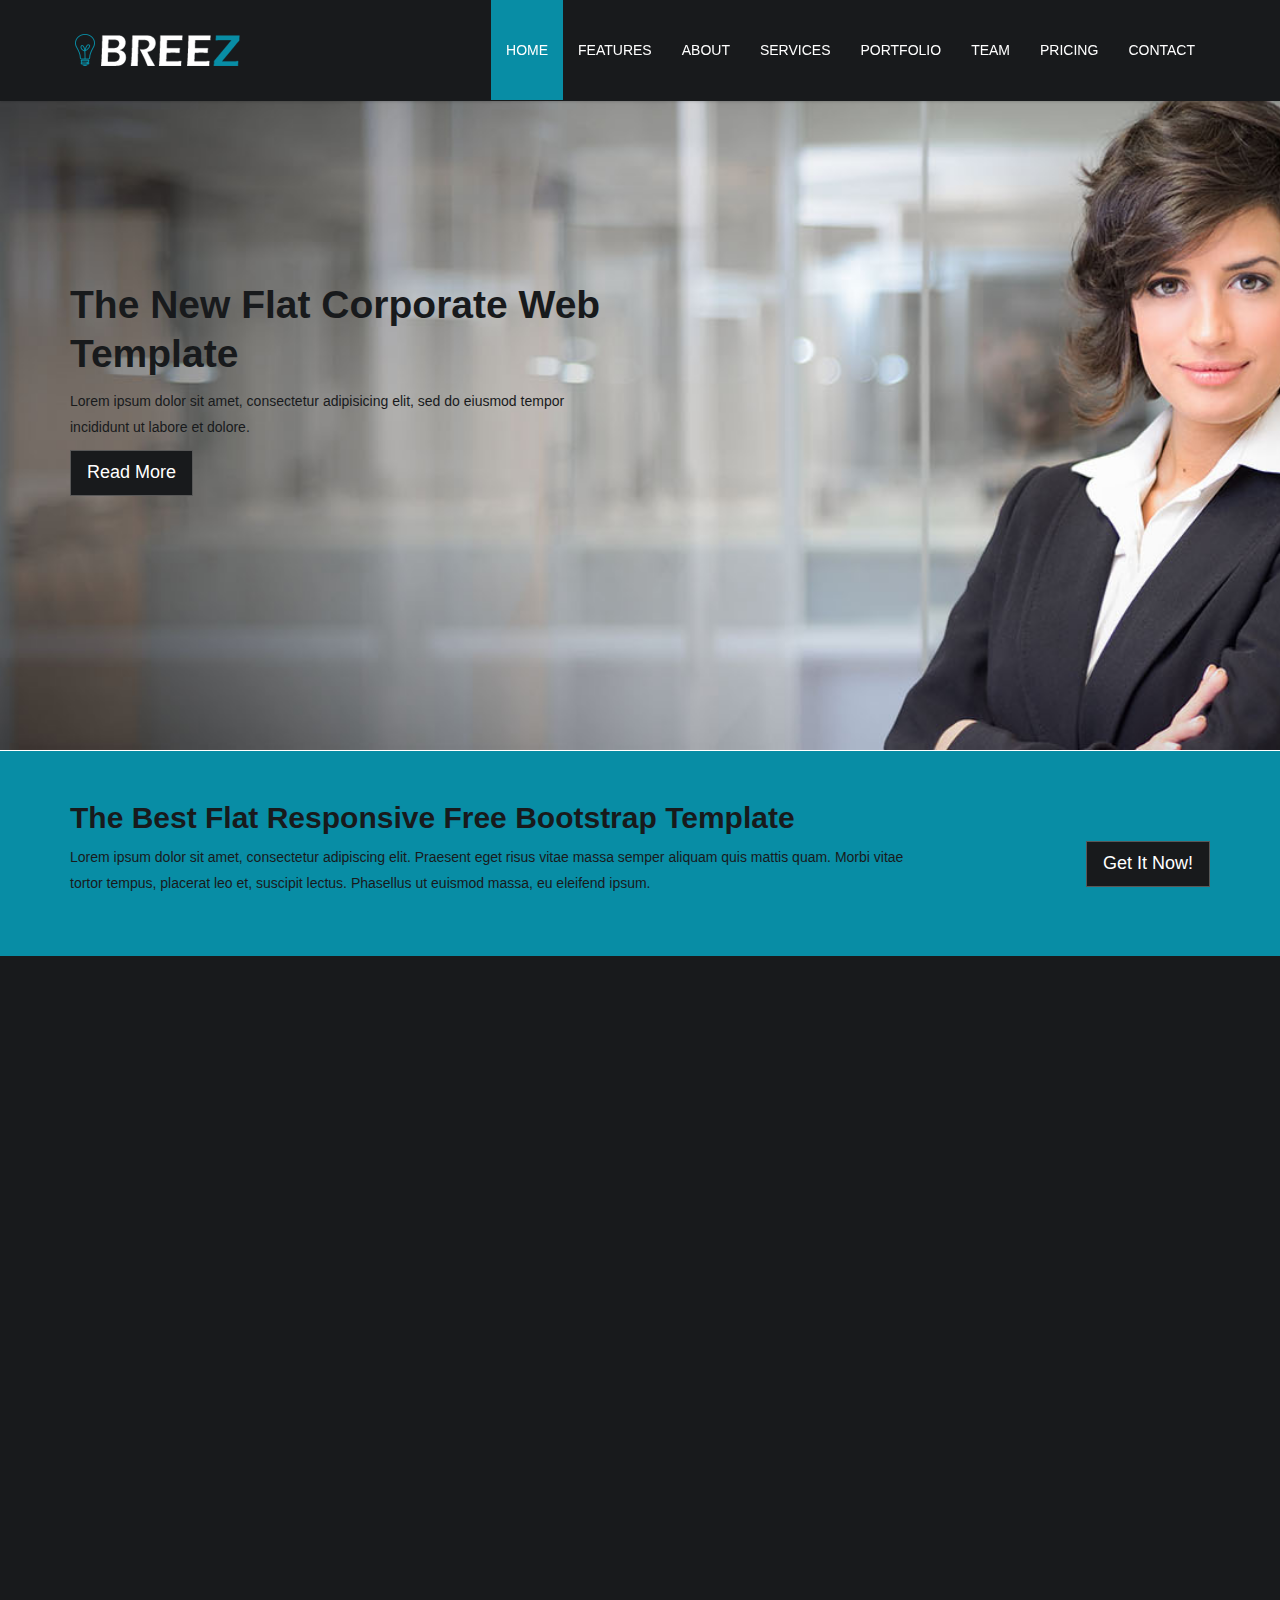
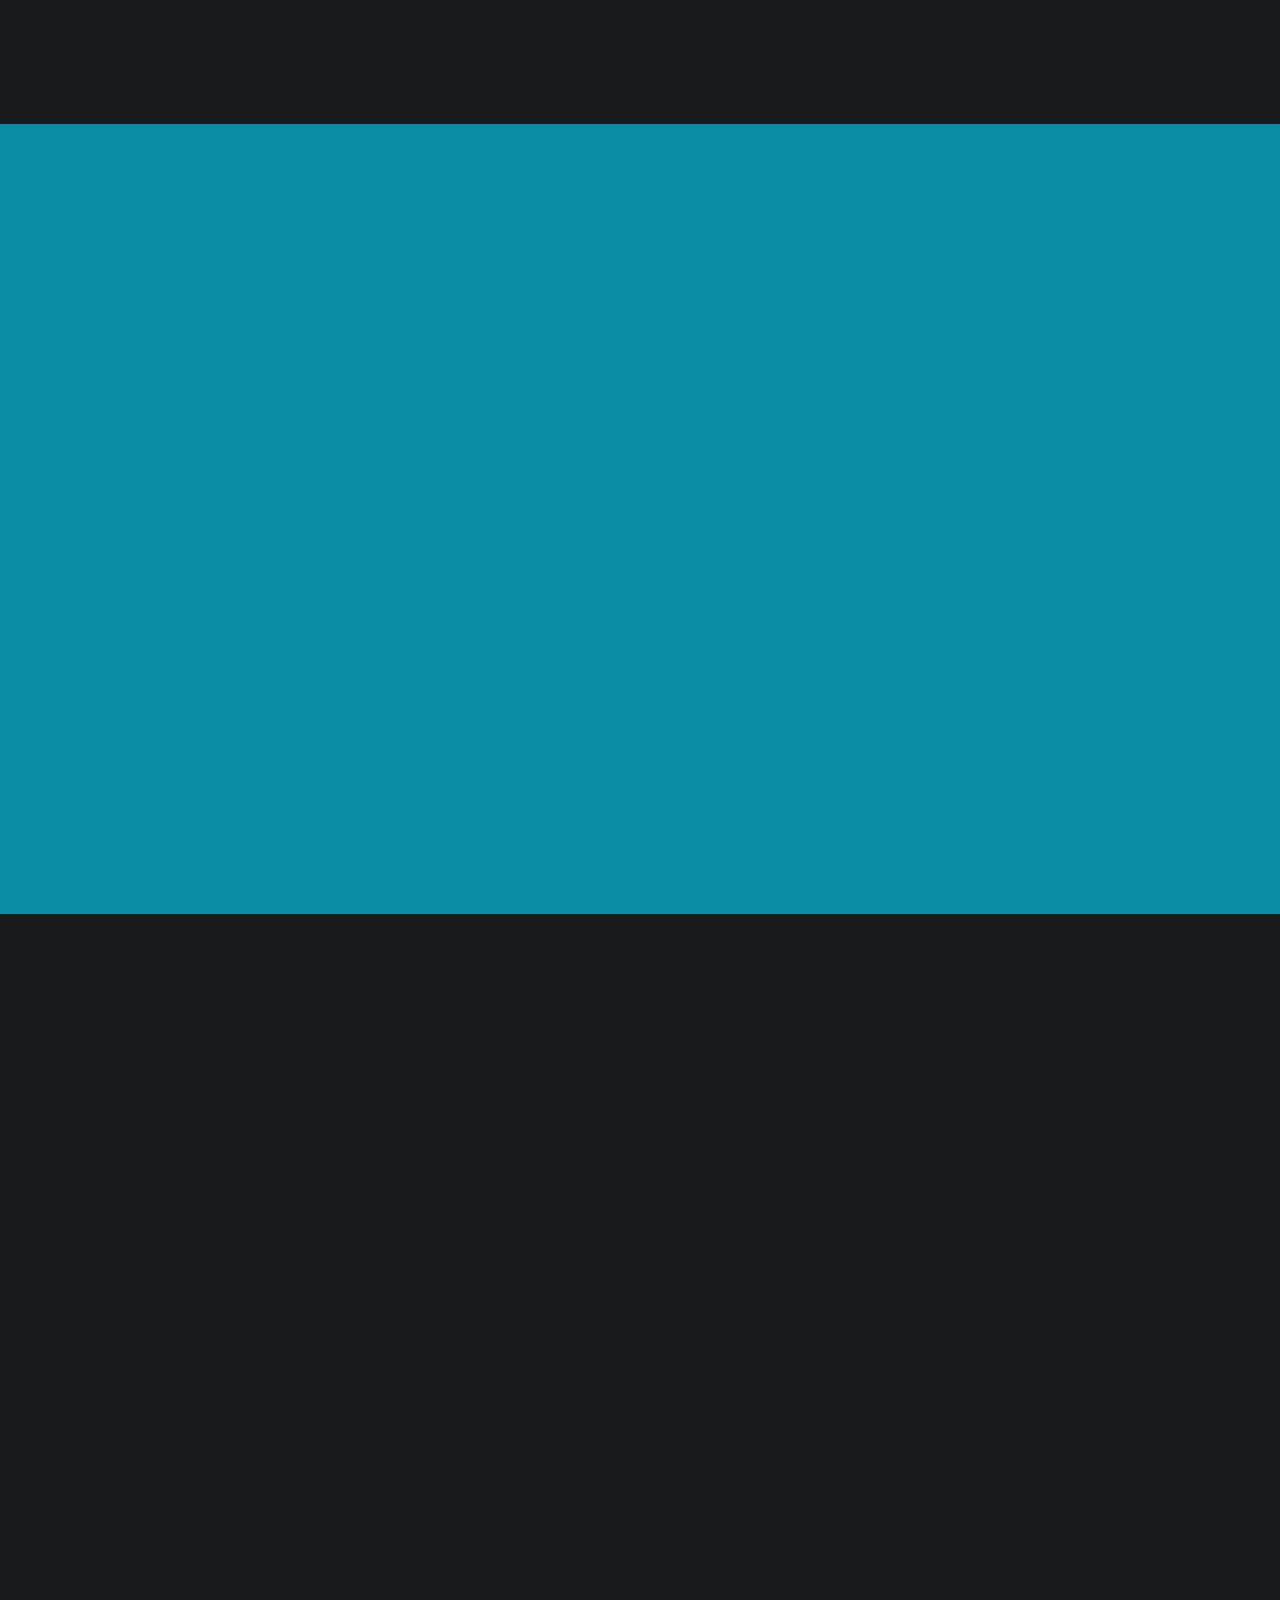
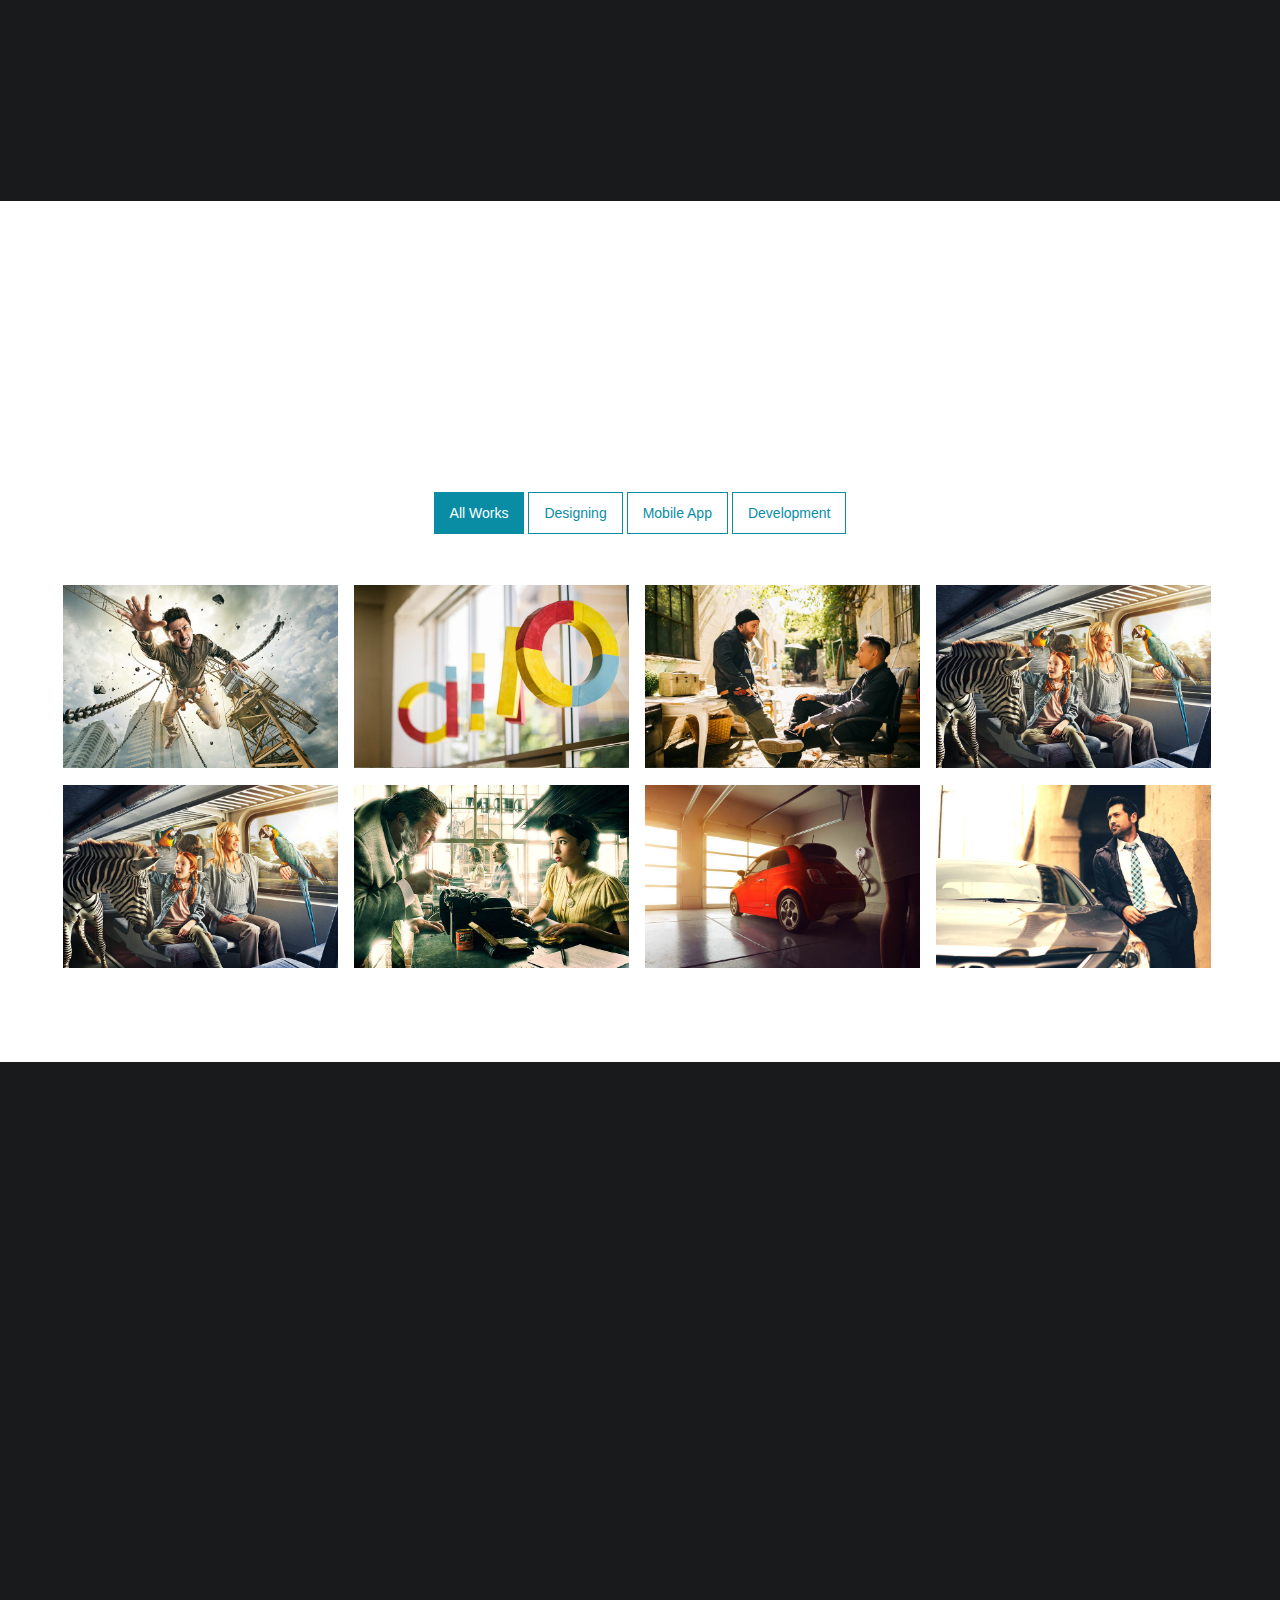
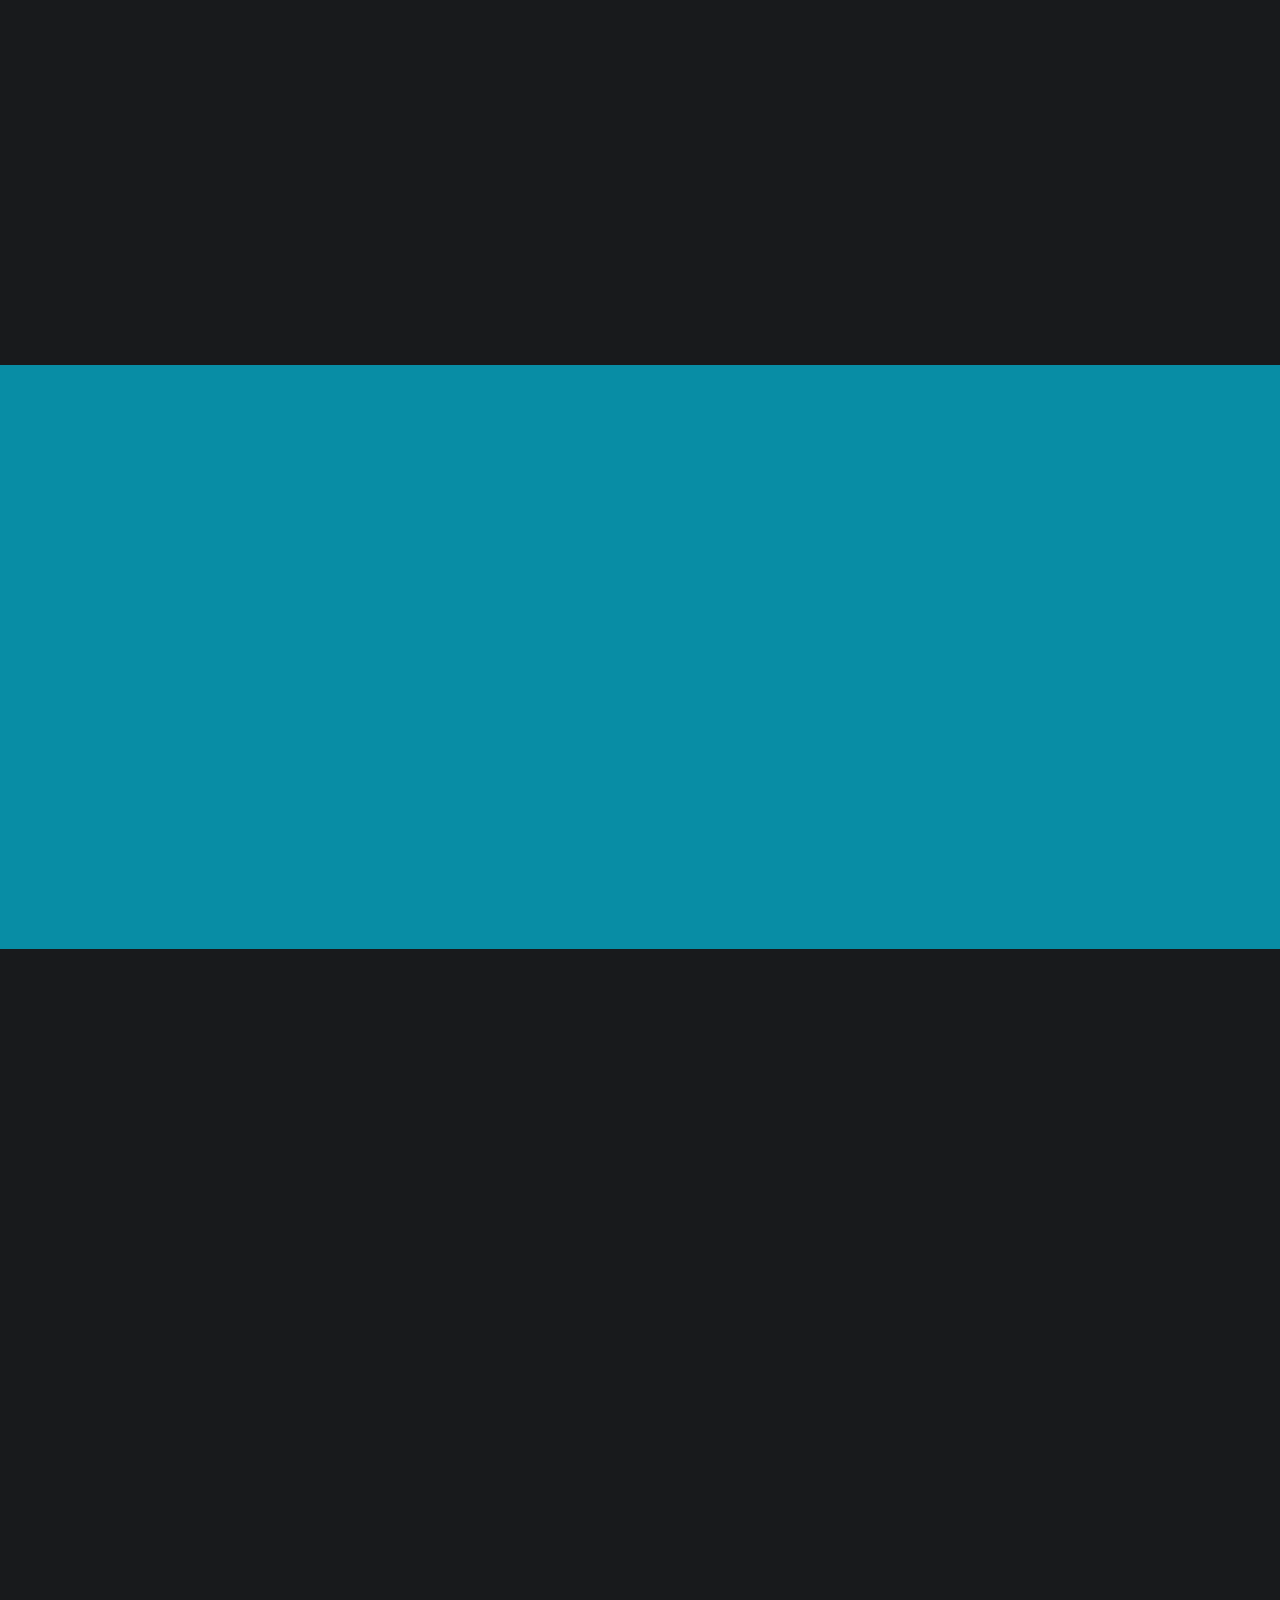
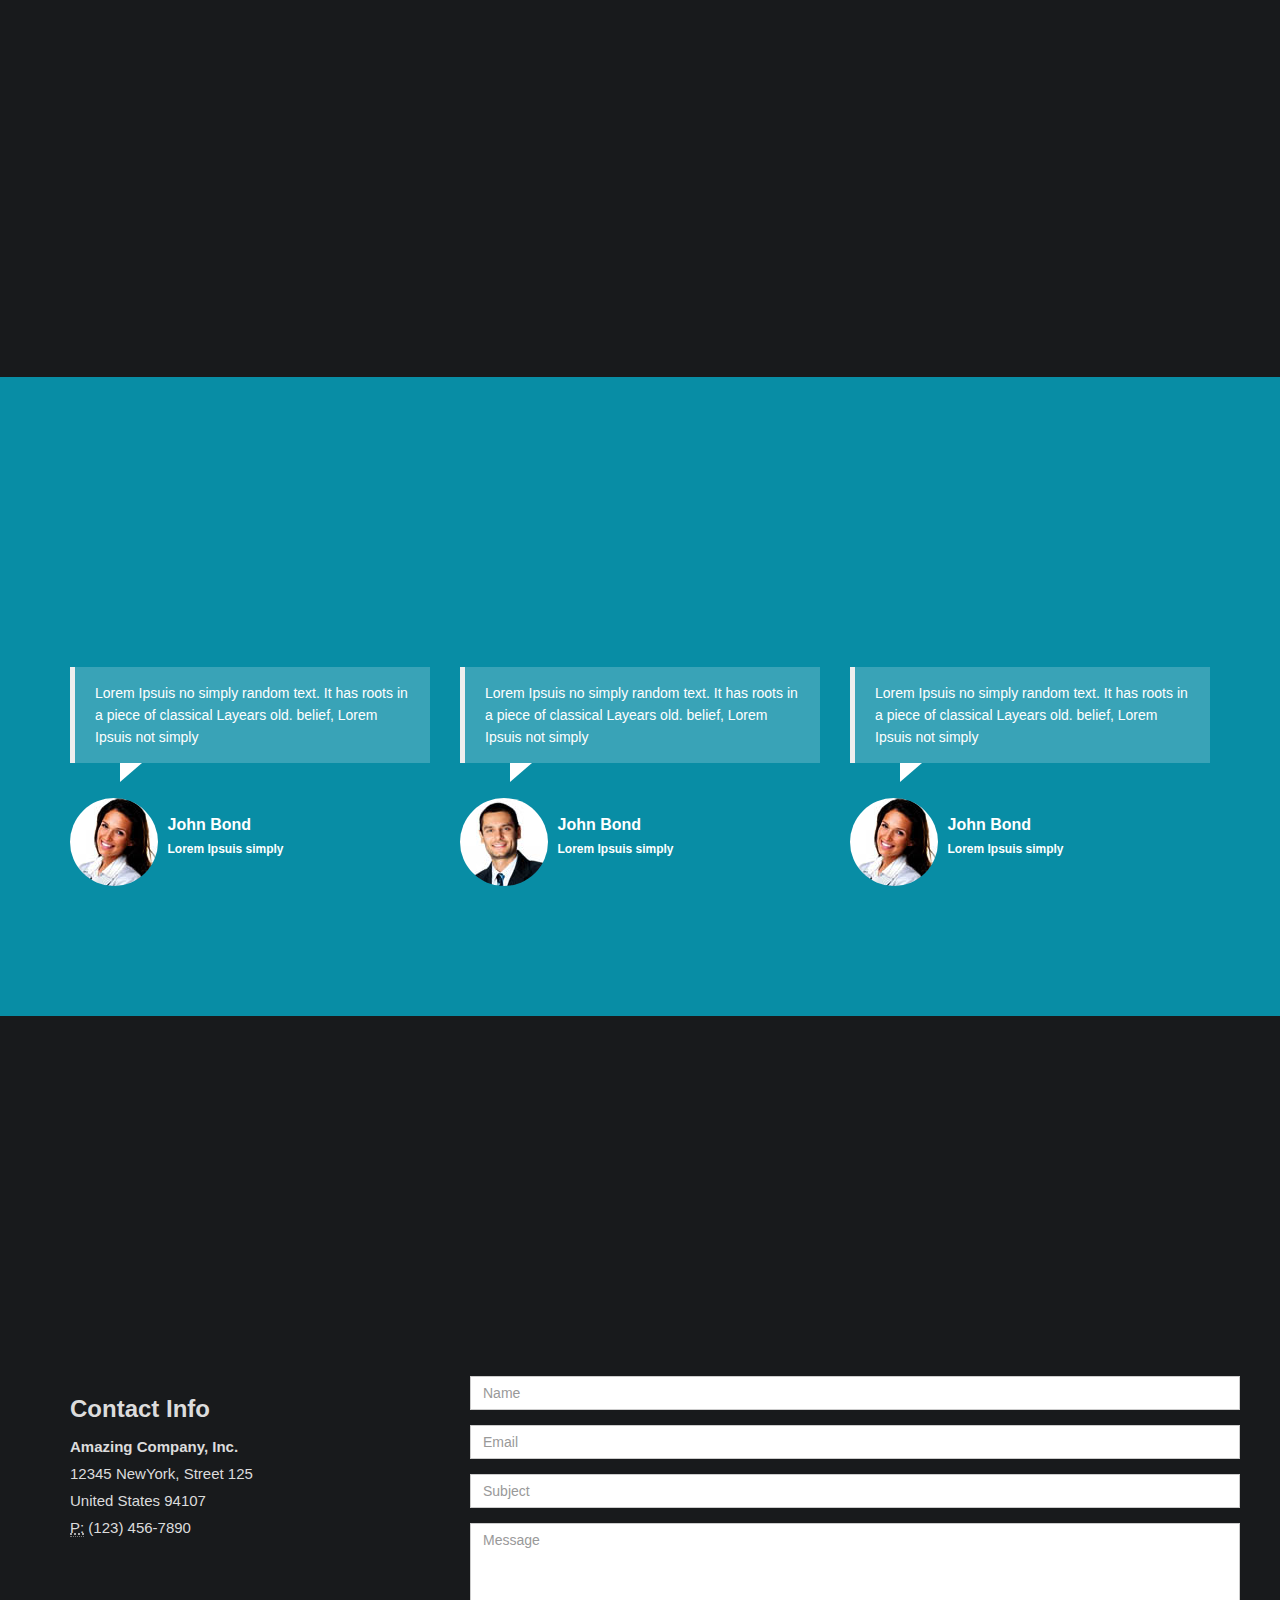
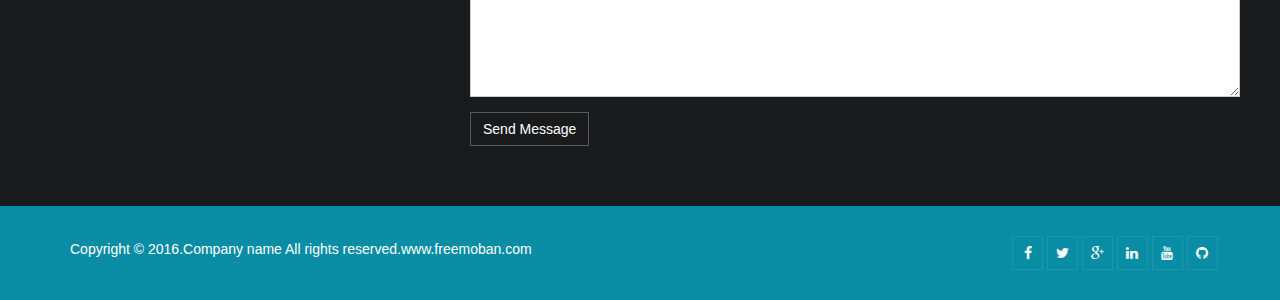
<file: html/201708012215/index.html>
<!DOCTYPE html>
<html lang="en">
<head>
    <meta charset="utf-8">
    <meta name="viewport" content="width=device-width, initial-scale=1.0">
    <meta name="description" content="">
    <meta name="author" content="webthemez">
    <title>Home</title>
	<!-- core CSS -->
    <link href="css/bootstrap.min.css" rel="stylesheet">
    <link href="css/font-awesome.min.css" rel="stylesheet">
    <link href="css/animate.min.css" rel="stylesheet"> 
    <link href="css/prettyPhoto.css" rel="stylesheet">
    <link href="css/styles.css" rel="stylesheet"> 
    <!--[if lt IE 9]>
    <script src="js/html5shiv.js"></script>
    <script src="js/respond.min.js"></script>
    <![endif]-->       
    <link rel="shortcut icon" href="images/ico/favicon.ico"> 
</head> 

<body id="home">

    <header id="header">
        <nav id="main-nav" class="navbar navbar-default navbar-fixed-top" role="banner">
            <div class="container">
                <div class="navbar-header">
                    <button type="button" class="navbar-toggle" data-toggle="collapse" data-target=".navbar-collapse">
                        <span class="sr-only">Toggle navigation</span>
                        <span class="icon-bar"></span>
                        <span class="icon-bar"></span>
                        <span class="icon-bar"></span>
                    </button>
                    <a class="navbar-brand" href="index.html"><img src="images/logo.png" alt="logo"></a>
                </div>
				
                <div class="collapse navbar-collapse navbar-right">
                    <ul class="nav navbar-nav">
                        <li class="scroll active"><a href="#home">Home</a></li>
                        <li class="scroll"><a href="#features">Features</a></li>
                        <li class="scroll"><a href="#about">About</a></li>
                        <li class="scroll"><a href="#services">Services</a></li>
                        <li class="scroll"><a href="#portfolio">Portfolio</a></li>
                        <li class="scroll"><a href="#our-team">Team</a></li>
                        <li class="scroll"><a href="#pricing">Pricing</a></li>
                        <li class="scroll"><a href="#contact-us">Contact</a></li>                        
                    </ul>
                </div>
            </div><!--/.container-->
        </nav><!--/nav-->
    </header><!--/header-->

    <section id="hero-banner">
             <div class="banner-inner">
                    <div class="container">
                        <div class="row">
                            <div class="col-sm-6">
                                 
                                    <h2>The New Flat Corporate Web Template</h2>
                                    <p>Lorem ipsum dolor sit amet, consectetur adipisicing elit, sed do eiusmod tempor incididunt ut labore et  dolore.</p>
                                    <a class="btn btn-primary btn-lg" href="#">Read More</a>
                                
                            </div>
                        </div>
                    </div>
                </div>
    </section><!--/#main-slider-->

    <section id="hero-text" class="wow fadeIn">
        <div class="container">
            <div class="row">
                <div class="col-sm-9">
                    <h2>The Best Flat Responsive Free Bootstrap Template</h2>
                    <p>Lorem ipsum dolor sit amet, consectetur adipiscing elit. Praesent eget risus vitae massa semper aliquam quis mattis quam. Morbi vitae tortor tempus, placerat leo et, suscipit lectus. Phasellus ut euismod massa, eu eleifend ipsum. 
                    </p>
                </div>
                <div class="col-sm-3 text-right">
                    <a class="btn btn-primary btn-lg" href="#">Get It Now!</a>
                </div>
            </div>
        </div>
    </section><!--/#hero-text-->

    <section id="features">
        <div class="container">
            <div class="section-header">
                <h2 class="section-title text-center wow fadeInDown">Awesome Features</h2> 
				<p class="text-center wow fadeInDown">Lorem ipsum dolor sit amet, consectetur adipiscing elit. Praesent eget risus vitae massa <br> semper aliquam quis mattis quam.</p>
            </div>
            <div class="row">               
                <div class="col-md-6">
                    <div class="media service-box wow fadeInRight">
                        <div class="pull-left">
                            <i class="fa fa-rss"></i>
                        </div>
                        <div class="media-body">
                            <h4 class="media-heading">User Research</h4>
                            <p>Fusce non fermentum mi. Praesent vel lobortis elit. Nulla sodales, risus quis sollicitudin iaculis, felis dolor aliquet purus, eget elementum velit nunc eu dolor. </p>
                        </div>
                    </div>

                    <div class="media service-box wow fadeInRight">
                        <div class="pull-left">
                            <i class="fa fa-cogs"></i>
                        </div>
                        <div class="media-body">
                            <h4 class="media-heading">Visual Designing</h4>
                            <p>Fusce non fermentum mi. Praesent vel lobortis elit. Nulla sodales, risus quis sollicitudin iaculis, felis dolor aliquet purus, eget elementum velit nunc eu dolor.</p>
                        </div>
                    </div>
</div>
<div class="col-md-6">
                    <div class="media service-box wow fadeInRight">
                        <div class="pull-left">
                            <i class="fa fa-line-chart"></i>
                        </div>
                        <div class="media-body">
                            <h4 class="media-heading">UI Development</h4>
                            <p>Fusce non fermentum mi. Praesent vel lobortis elit. Nulla sodales, risus quis sollicitudin iaculis, felis dolor aliquet purus, eget elementum velit nunc eu dolor. </p>
                        </div>
                    </div>

                    <div class="media service-box wow fadeInRight">
                        <div class="pull-left">
                            <i class="fa fa-cloud-upload"></i>
                        </div>
                        <div class="media-body">
                            <h4 class="media-heading">Quality Test</h4>
                            <p>Fusce non fermentum mi. Praesent vel lobortis elit. Nulla sodales, risus quis sollicitudin iaculis, felis dolor aliquet purus, eget elementum velit nunc eu dolor. </p>
                        </div>
                    </div>
                </div>
            </div>
        </div>
    </section>

 <section id="about">
        <div class="container">

            <div class="section-header">
                <h2 class="section-title text-center wow fadeInDown">About Us</h2>
                <p class="text-center wow fadeInDown">Lorem ipsum dolor sit amet, consectetur adipiscing elit. Praesent eget risus vitae massa <br> semper aliquam quis mattis quam.</p>
            </div>

            <div class="row">
                <div class="col-sm-6 wow fadeInLeft">
                  <img class="img-responsive" src="images/about.png" alt="">
                </div>

                <div class="col-sm-6 wow fadeInRight">
                    <h3 class="column-title">Our Company</h3>
                    <p>Lorem ipsum dolor sit amet, consectetur adipiscing elit. Praesent eget risus vitae massa semper aliquam quis mattis quam. Morbi vitae tortor tempus, placerat leo et, suscipit lectus. Phasellus ut euismod massa, eu eleifend ipsum.</p>

                    <p>Nulla eu neque commodo, dapibus dolor eget, dictum arcu. In nec purus eu tellus consequat ultricies. Donec feugiat tempor turpis, rutrum sagittis mi venenatis at. Sed molestie lorem a blandit congue. Ut pellentesque odio quis leo volutpat, vitae vulputate felis condimentum. </p>

					<p>Praesent vulputate fermentum lorem, id rhoncus sem vehicula eu. Quisque ullamcorper, orci adipiscing auctor viverra, velit arcu malesuada metus, in volutpat tellus sem at justo.</p>


                    <a class="btn btn-primary" href="#">Learn More</a>

                </div>
            </div>
        </div>
    </section><!--/#about-->

    <section id="services" >
        <div class="container">

            <div class="section-header">
                <h2 class="section-title text-center wow fadeInDown">Our Services</h2>
                <p class="text-center wow fadeInDown">Lorem ipsum dolor sit amet, consectetur adipiscing elit. Praesent eget risus vitae massa <br> semper aliquam quis mattis quam.</p>
            </div>

            <div class="row">
                <div class="features">
                    <div class="col-md-4 col-sm-6 wow fadeInUp" data-wow-duration="300ms" data-wow-delay="0ms">
                        <div class="media service-box">
                            <div class="pull-left">
                                <i class="fa fa-futbol-o"></i>
                            </div>
                            <div class="media-body">
                                <h4 class="media-heading">Mobile App</h4>
                                <p>Backed by some of the biggest names in the industry, Firefox OS is an open platform that fosters greater</p>
                            </div>
                        </div>
                    </div><!--/.col-md-4-->

                    <div class="col-md-4 col-sm-6 wow fadeInUp" data-wow-duration="300ms" data-wow-delay="100ms">
                        <div class="media service-box">
                            <div class="pull-left">
                                <i class="fa fa-compass"></i>
                            </div>
                            <div class="media-body">
                                <h4 class="media-heading">Custom App</h4>
                                <p>Backed by some of the biggest names in the industry, Firefox OS is an open platform that fosters greater</p>
                            </div>
                        </div>
                    </div><!--/.col-md-4-->

                    <div class="col-md-4 col-sm-6 wow fadeInUp" data-wow-duration="300ms" data-wow-delay="200ms">
                        <div class="media service-box">
                            <div class="pull-left">
                                <i class="fa fa-database"></i>
                            </div>
                            <div class="media-body">
                                <h4 class="media-heading">E-Commerce</h4>
                                <p>Morbi vitae tortor tempus, placerat leo et, suscipit lectus. Phasellus ut euismod massa, eu eleifend ipsum.</p>
                            </div>
                        </div>
                    </div><!--/.col-md-4-->
                
                    <div class="col-md-4 col-sm-6 wow fadeInUp" data-wow-duration="300ms" data-wow-delay="300ms">
                        <div class="media service-box">
                            <div class="pull-left">
                                <i class="fa fa-bar-chart"></i>
                            </div>
                            <div class="media-body">
                                <h4 class="media-heading">CMS App</h4>
                                <p>Morbi vitae tortor tempus, placerat leo et, suscipit lectus. Phasellus ut euismod massa, eu eleifend ipsum.</p>
                            </div>
                        </div>
                    </div><!--/.col-md-4-->

                    <div class="col-md-4 col-sm-6 wow fadeInUp" data-wow-duration="300ms" data-wow-delay="400ms">
                        <div class="media service-box">
                            <div class="pull-left">
                                <i class="fa fa-paper-plane-o"></i>
                            </div>
                            <div class="media-body">
                                <h4 class="media-heading">Product Dev</h4>
                                <p>Morbi vitae tortor tempus, placerat leo et, suscipit lectus. Phasellus ut euismod massa, eu eleifend ipsum.</p>
                            </div>
                        </div>
                    </div><!--/.col-md-4-->

                    <div class="col-md-4 col-sm-6 wow fadeInUp" data-wow-duration="300ms" data-wow-delay="500ms">
                        <div class="media service-box">
                            <div class="pull-left">
                                <i class="fa fa-bullseye"></i>
                            </div>
                            <div class="media-body">
                                <h4 class="media-heading">SharePoint</h4>
                                <p>Morbi vitae tortor tempus, placerat leo et, suscipit lectus. Phasellus ut euismod massa, eu eleifend ipsum.</p>
                            </div>
                        </div>
                    </div><!--/.col-md-4-->
                </div>
            </div><!--/.row-->    
        </div><!--/.container-->
    </section><!--/#services-->

    <section id="portfolio">
        <div class="container">
            <div class="section-header">
                <h2 class="section-title text-center wow fadeInDown">Our Works</h2>
                <p class="text-center wow fadeInDown">Lorem ipsum dolor sit amet, consectetur adipiscing elit. Praesent eget risus vitae massa <br> semper aliquam quis mattis quam.</p>
            </div>

            <div class="text-center">
                <ul class="portfolio-filter">
                    <li><a class="active" href="#" data-filter="*">All Works</a></li>
                    <li><a href="#" data-filter=".designing">Designing</a></li>
                    <li><a href="#" data-filter=".mobile">Mobile App</a></li>
                    <li><a href="#" data-filter=".development">Development</a></li>
                </ul><!--/#portfolio-filter-->
            </div>

            <div class="portfolio-items">
                <div class="portfolio-item designing">
                    <div class="portfolio-item-inner">
                        <img class="img-responsive" src="images/portfolio/01.jpg" alt="">
                        <div class="portfolio-info">
                            <h3>Project Name</h3>
                            Some description..
                            <a class="preview" href="images/portfolio/01.jpg" rel="prettyPhoto"><i class="fa fa-eye"></i></a>
                        </div>
                    </div>
                </div><!--/.portfolio-item-->

                <div class="portfolio-item mobile development">
                    <div class="portfolio-item-inner">
                        <img class="img-responsive" src="images/portfolio/02.jpg" alt="">
                        <div class="portfolio-info">
                            <h3>Project Name</h3>
                             Some description..
                            <a class="preview" href="images/portfolio/02.jpg" rel="prettyPhoto"><i class="fa fa-eye"></i></a>
                        </div>
                    </div>
                </div><!--/.portfolio-item-->

                <div class="portfolio-item designing">
                    <div class="portfolio-item-inner">
                        <img class="img-responsive" src="images/portfolio/03.jpg" alt="">
                        <div class="portfolio-info">
                            <h3>Project Name</h3>
                             Some description..
                            <a class="preview" href="images/portfolio/03.jpg" rel="prettyPhoto"><i class="fa fa-eye"></i></a>
                        </div>
                    </div>
                </div><!--/.portfolio-item-->

                <div class="portfolio-item mobile">
                    <div class="portfolio-item-inner">
                        <img class="img-responsive" src="images/portfolio/04.jpg" alt="">
                        <div class="portfolio-info">
                            <h3>Project Name</h3>
                            Some description..
                            <a class="preview" href="images/portfolio/04.jpg" rel="prettyPhoto"><i class="fa fa-eye"></i></a>
                        </div>
                    </div>
                </div><!--/.portfolio-item-->

                <div class="portfolio-item designing development">
                    <div class="portfolio-item-inner">
                        <img class="img-responsive" src="images/portfolio/05.jpg" alt="">
                        <div class="portfolio-info">
                            <h3>Project Name</h3>
                             Some description..
                            <a class="preview" href="images/portfolio/05.jpg" rel="prettyPhoto"><i class="fa fa-eye"></i></a>
                        </div>
                    </div>
                </div><!--/.portfolio-item-->

                <div class="portfolio-item mobile">
                    <div class="portfolio-item-inner">
                        <img class="img-responsive" src="images/portfolio/06.jpg" alt="">
                        <div class="portfolio-info">
                            <h3>Project Name</h3>
                             Some description..
                            <a class="preview" href="images/portfolio/06.jpg" rel="prettyPhoto"><i class="fa fa-eye"></i></a>
                        </div>
                    </div>
                </div><!--/.portfolio-item-->

                <div class="portfolio-item designing development">
                    <div class="portfolio-item-inner">
                        <img class="img-responsive" src="images/portfolio/07.jpg" alt="">
                        <div class="portfolio-info">
                            <h3>Project Name</h3>
                             Some description..
                            <a class="preview" href="images/portfolio/07.jpg" rel="prettyPhoto"><i class="fa fa-eye"></i></a>
                        </div>
                    </div>
                </div><!--/.portfolio-item-->

                <div class="portfolio-item mobile">
                    <div class="portfolio-item-inner">
                        <img class="img-responsive" src="images/portfolio/08.jpg" alt="">
                        <div class="portfolio-info">
                            <h3>Project Name</h3>
                             Some description..
                            <a class="preview" href="images/portfolio/08.jpg" rel="prettyPhoto"><i class="fa fa-eye"></i></a>
                        </div>
                    </div>
                </div><!--/.portfolio-item-->
            </div>
        </div><!--/.container-->
    </section><!--/#portfolio-->

   
   
    <section id="our-team">
        <div class="container">
            <div class="section-header">
                <h2 class="section-title text-center wow fadeInDown">Amazing Team</h2>
                <p class="text-center wow fadeInDown">Lorem ipsum dolor sit amet, consectetur adipiscing elit. Praesent eget risus vitae massa <br> semper aliquam quis mattis quam.</p>
            </div>
			
			 	
            <div class="row text-center">
                <div class="col-md-3 col-sm-6 col-xs-12">
                    <div class="team-member wow fadeInUp" data-wow-duration="400ms" data-wow-delay="0ms">
                        <div class="team-img">
                            <img class="img-responsive" src="images/team/01.jpg" alt="">
                        </div>
                        <div class="team-info">
                            <h3>John Deo</h3>
                            <span>Founder</span>
							<p>Personalized trai access rcises, amin ders  malesuada id dolor non, elemen tum auctor arcu. Cras consectet</p>
                        </div> 
                        <ul class="social-icons">
                            <li><a href="#"><i class="fa fa-facebook"></i></a></li>
                            <li><a href="#"><i class="fa fa-twitter"></i></a></li>
                            <li><a href="#"><i class="fa fa-google-plus"></i></a></li>
                            <li><a href="#"><i class="fa fa-linkedin"></i></a></li>
                        </ul>
                    </div>
                </div>
                <div class="col-md-3 col-sm-6 col-xs-12">
                    <div class="team-member wow fadeInUp" data-wow-duration="400ms" data-wow-delay="100ms">
                        <div class="team-img">
                            <img class="img-responsive" src="images/team/02.jpg" alt="">
                        </div>
                        <div class="team-info">
                            <h3>Mike Timobbs</h3>
                            <span>President</span>
							<p>Personalized trai access rcises, amin ders  malesuada id dolor non, elemen tum auctor arcu. Cras consectet</p>
                        </div> 
                        <ul class="social-icons">
                            <li><a href="#"><i class="fa fa-facebook"></i></a></li>
                            <li><a href="#"><i class="fa fa-twitter"></i></a></li>
                            <li><a href="#"><i class="fa fa-google-plus"></i></a></li>
                            <li><a href="#"><i class="fa fa-linkedin"></i></a></li>
                        </ul>
                    </div>
                </div>
                <div class="col-md-3 col-sm-6 col-xs-12">
                    <div class="team-member wow fadeInUp" data-wow-duration="400ms" data-wow-delay="200ms">
                        <div class="team-img">
                            <img class="img-responsive" src="images/team/03.jpg" alt="">
                        </div>
                        <div class="team-info">
                            <h3>Remo Silvaus</h3>
                            <span>Architect</span>
							<p>Personalized trai access rcises, amin ders  malesuada id dolor non, elemen tum auctor arcu. Cras consectet</p>
                        </div> 
                        <ul class="social-icons">
                            <li><a href="#"><i class="fa fa-facebook"></i></a></li>
                            <li><a href="#"><i class="fa fa-twitter"></i></a></li>
                            <li><a href="#"><i class="fa fa-google-plus"></i></a></li>
                            <li><a href="#"><i class="fa fa-linkedin"></i></a></li>
                        </ul>
                    </div>
                </div>
                <div class="col-md-3 col-sm-6 col-xs-12">
                    <div class="team-member wow fadeInUp" data-wow-duration="400ms" data-wow-delay="300ms">
                        <div class="team-img">
                            <img class="img-responsive" src="images/team/04.jpg" alt="">
                        </div>
                        <div class="team-info">
                            <h3>Niscal Deon</h3>
                            <span>Manager</span>
							<p>Personalized trai access rcises, amin ders  malesuada id dolor non, elemen tum auctor arcu. Cras consectet</p>
                        </div> 
                        <ul class="social-icons">
                            <li><a href="#"><i class="fa fa-facebook"></i></a></li>
                            <li><a href="#"><i class="fa fa-twitter"></i></a></li>
                            <li><a href="#"><i class="fa fa-google-plus"></i></a></li>
                            <li><a href="#"><i class="fa fa-linkedin"></i></a></li>
                        </ul>
                    </div>
                </div>
            </div>

        </div>
    </section><!--/#our-team-->

    <section id="business-stats">
        <div class="container">
            <div class="section-header">
                <h2 class="section-title text-center wow fadeInDown">Business Stats</h2>
                <p class="text-center wow fadeInDown">Lorem ipsum dolor sit amet, consectetur adipiscing elit. Praesent eget risus vitae massa <br> semper aliquam quis mattis quam.</p>
            </div>

            <div class="row text-center">
                <div class="col-md-3 col-sm-6 col-xs-12">
                    <div class="wow fadeInUp" data-wow-duration="400ms" data-wow-delay="0ms">
                        <div class="business-stats" data-digit="6850" data-duration="1000"></div>
                        <strong>Clients</strong>
                    </div>
                </div>
                <div class="col-md-3 col-sm-6 col-xs-12">
                    <div class="wow fadeInUp" data-wow-duration="400ms" data-wow-delay="100ms">
                        <div class="business-stats" data-digit="1465" data-duration="1000"></div>
                        <strong>Completed</strong>
                    </div>
                </div>
                <div class="col-md-3 col-sm-6 col-xs-12">
                    <div class="wow fadeInUp" data-wow-duration="400ms" data-wow-delay="200ms">
                        <div class="business-stats" data-digit="4325" data-duration="1000"></div>
                        <strong>In Progress</strong>
                    </div>
                </div>
                <div class="col-md-3 col-sm-6 col-xs-12">
                    <div class="wow fadeInUp" data-wow-duration="400ms" data-wow-delay="300ms">
                        <div class="business-stats" data-digit="2568" data-duration="1000"></div>
                        <strong>Revenue</strong>
                    </div>
                </div>
            </div>
        </div>
    </section><!--/#business-stats-->

    <section id="pricing">
        <div class="container">
            <div class="section-header">
                <h2 class="section-title text-center wow fadeInDown">Pricing</h2>
                <p class="text-center wow fadeInDown">Lorem ipsum dolor sit amet, consectetur adipiscing elit. Praesent eget risus vitae massa <br> semper aliquam quis mattis quam.</p>
            </div>

            <div class="row">
                <div class="col-md-3 col-sm-6 col-xs-12">
                    <div class="wow zoomIn" data-wow-duration="400ms" data-wow-delay="0ms">
                        <ul class="pricing">
                            <li class="plan-header">
                                <div class="price-duration">
                                    <span class="price">
                                        $45
                                    </span>
                                    <span class="duration">
                                        per month
                                    </span>
                                </div>

                                <div class="plan-name">
                                    Basic
                                </div>
                            </li>
                            <li><strong>1</strong> DOMAIN</li>
                            <li><strong>100GB</strong> DISK SPACE</li>
                            <li><strong>UNLIMITED</strong> BANDWIDTH</li>
                            <li>SHARED SSL CERTIFICATE</li>
                            <li><strong>10</strong> EMAIL ADDRESS</li>
                            <li><strong>24/7</strong> SUPPORT</li>
                            <li class="plan-purchase"><a class="btn btn-primary" href="#">Get It Now!</a></li>
                        </ul>
                    </div>
                </div>
                <div class="col-md-3 col-sm-6 col-xs-12">
                    <div class="wow zoomIn" data-wow-duration="400ms" data-wow-delay="200ms">
                        <ul class="pricing featured">
                            <li class="plan-header">
                                <div class="price-duration">
                                    <span class="price">
                                        $85
                                    </span>
                                    <span class="duration">
                                        per month
                                    </span>
                                </div>

                                <div class="plan-name">
                                    Business
                                </div>
                            </li>
                            <li><strong>5</strong> DOMAIN</li>
                            <li><strong>500GB</strong> DISK SPACE</li>
                            <li><strong>UNLIMITED</strong> BANDWIDTH</li>
                            <li>SHARED SSL CERTIFICATE</li>
                            <li><strong>30</strong> EMAIL ADDRESS</li>
                            <li><strong>24/7</strong> SUPPORT</li>
                            <li class="plan-purchase"><a class="btn btn-primary" href="#">Get It Now!</a></li>
                        </ul>
                    </div>
                </div>
                <div class="col-md-3 col-sm-6 col-xs-12">
                    <div class="wow zoomIn" data-wow-duration="400ms" data-wow-delay="400ms">
                        <ul class="pricing">
                            <li class="plan-header">
                                <div class="price-duration">
                                    <span class="price">
                                        $125
                                    </span>
                                    <span class="duration">
                                        per month
                                    </span>
                                </div>

                                <div class="plan-name">
                                    Professional
                                </div>
                            </li>
                            <li><strong>10</strong> DOMAIN</li>
                            <li><strong>2GB</strong> DISK SPACE</li>
                            <li><strong>UNLIMITED</strong> BANDWIDTH</li>
                            <li>SHARED SSL CERTIFICATE</li>
                            <li><strong>50</strong> EMAIL ADDRESS</li>
                            <li><strong>24/7</strong> SUPPORT</li>
                            <li class="plan-purchase"><a class="btn btn-primary" href="#">Get It Now!</a></li>
                        </ul>
                    </div>
                </div>
                <div class="col-md-3 col-sm-6 col-xs-12">
                    <div class="wow zoomIn" data-wow-duration="400ms" data-wow-delay="600ms">
                        <ul class="pricing">
                            <li class="plan-header">
                                <div class="price-duration">
                                    <span class="price">
                                        $185
                                    </span>
                                    <span class="duration">
                                        per month
                                    </span>
                                </div>

                                <div class="plan-name">
                                    Extended
                                </div>
                            </li>
                            <li><strong>15</strong> DOMAIN</li>
                            <li><strong>10GB</strong> DISK SPACE</li>
                            <li><strong>UNLIMITED</strong> BANDWIDTH</li>
                            <li>SHARED SSL CERTIFICATE</li>
                            <li><strong>100</strong> EMAIL ADDRESS</li>
                            <li><strong>24/7</strong> SUPPORT</li>
                            <li class="plan-purchase"><a class="btn btn-primary" href="#">Get It Now!</a></li>
                        </ul>
                    </div>
                </div>
            </div>
        </div>
    </section><!--/#pricing-->

    <section class="testimonial-area" id="testimonial">
			<div class="container">
				<div class="section-header">
                <h2 class="section-title text-center wow fadeInDown">Testimonial</h2>
                <p class="text-center wow fadeInDown">Lorem ipsum dolor sit amet, consectetur adipiscing elit. Praesent eget risus vitae massa <br> semper aliquam quis mattis quam.</p>
            </div>
				<div class="row">
					<div class="col-md-4">
						<div class="single-testimonial animate_fade_in" style="opacity: 1; right: 0px;">
							<div class="row">
								<div class="col-xs-12">
									<blockquote>Lorem Ipsuis no simply random text. It has roots in a piece of classical Layears old. belief, Lorem Ipsuis not simply</blockquote>
								</div>
							</div>
							<div class="row">
								<div class="col-xs-3">
									<img src="images/pic1.jpg" alt="client">
								</div>
								<div class="col-xs-9 half-gutter">
									<h5>John Bond</h5>
									<h6>Lorem Ipsuis simply</h6>
								</div>
							</div>
						</div>
					</div>
					<div class="col-md-4">
						<div class="single-testimonial animate_fade_in" style="opacity: 1; right: 0px;">
							<div class="row">
								<div class="col-xs-12">
									<blockquote>Lorem Ipsuis no simply random text. It has roots in a piece of classical Layears old. belief, Lorem Ipsuis not simply</blockquote>
								</div>
							</div>
							<div class="row">
								<div class="col-xs-3">
									<img src="images/pic2.jpg" alt="client">
								</div>
								<div class="col-xs-9 half-gutter">
									<h5>John Bond</h5>
									<h6>Lorem Ipsuis simply</h6>
								</div>
							</div>
						</div>
					</div>
					<div class="col-md-4">
						<div class="single-testimonial animate_fade_in" style="opacity: 1; right: 0px;">
							<div class="row">
								<div class="col-xs-12">
									<blockquote>Lorem Ipsuis no simply random text. It has roots in a piece of classical Layears old. belief, Lorem Ipsuis not simply</blockquote>
								</div>
							</div>
							<div class="row">
								<div class="col-xs-3">
									<img src="images/pic1.jpg" alt="client">
								</div>
								<div class="col-xs-9 half-gutter">
									<h5>John Bond</h5>
									<h6>Lorem Ipsuis simply</h6>
								</div>
							</div>
						</div>
					</div>
				</div>
			</div>
		</section>
    <section id="contact-us">
        <div class="container">
            <div class="section-header">
                <h2 class="section-title text-center wow fadeInDown">Contact Us</h2>
                <p class="text-center wow fadeInDown">Lorem ipsum dolor sit amet, consectetur adipiscing elit. Praesent eget risus vitae massa <br> semper aliquam quis mattis quam.</p>
            </div>
        </div>
    </section><!--/#contact-us-->


    <section id="contact">
        
        <div class="container">
            <div class="container contact-info">
                <div class="row">
				  <div class="col-sm-4 col-md-4">
                        <div class="contact-form">
                            <h3>Contact Info</h3>

                            <address>
                              <strong>Amazing Company, Inc.</strong><br>
                              12345 NewYork, Street 125<br>
                              United States 94107<br>
                              <abbr title="Phone">P:</abbr> (123) 456-7890
                            </address>
					</div></div>
                    <div class="col-sm-8 col-md-8">
                        <div class="contact-form">
                       
                            <form id="main-contact-form" name="contact-form" method="post" action="#">
                                <div class="form-group">
                                    <input type="text" name="name" class="form-control" placeholder="Name" required>
                                </div>
                                <div class="form-group">
                                    <input type="email" name="email" class="form-control" placeholder="Email" required>
                                </div>
                                <div class="form-group">
                                    <input type="text" name="subject" class="form-control" placeholder="Subject" required>
                                </div>
                                <div class="form-group">
                                    <textarea name="message" class="form-control" rows="8" placeholder="Message" required></textarea>
                                </div>
                                <button type="submit" class="btn btn-primary">Send Message</button>
                            </form>
                        </div>
                    </div>
                </div>
            </div>
        </div>   
   </section><!--/#bottom-->

    <footer id="footer">
        <div class="container">
            <div class="row">
                <div class="col-sm-6">Copyright &copy; 2016.Company name All rights reserved.<a target="_blank" href="http://www.freemoban.com/">www.freemoban.com</a></div>
                <div class="col-sm-6">
                    <ul class="social-icons">
                        <li><a href="#"><i class="fa fa-facebook"></i></a></li>
                        <li><a href="#"><i class="fa fa-twitter"></i></a></li>
                        <li><a href="#"><i class="fa fa-google-plus"></i></a></li>
                        <li><a href="#"><i class="fa fa-linkedin"></i></a></li> 
                        <li><a href="#"><i class="fa fa-youtube"></i></a></li>
                        <li><a href="#"><i class="fa fa-github"></i></a></li>
                    </ul>
                </div>
            </div>
        </div>
    </footer><!--/#footer-->

    <script src="js/jquery.js"></script>
    <script src="js/bootstrap.min.js"></script> 
    <script src="js/mousescroll.js"></script>
    <script src="js/smoothscroll.js"></script>
    <script src="js/jquery.prettyPhoto.js"></script>
    <script src="js/jquery.isotope.min.js"></script>
    <script src="js/jquery.inview.min.js"></script>
    <script src="js/wow.min.js"></script>
    <script src="js/custom-scripts.js"></script>
</body>
</html>
</file>
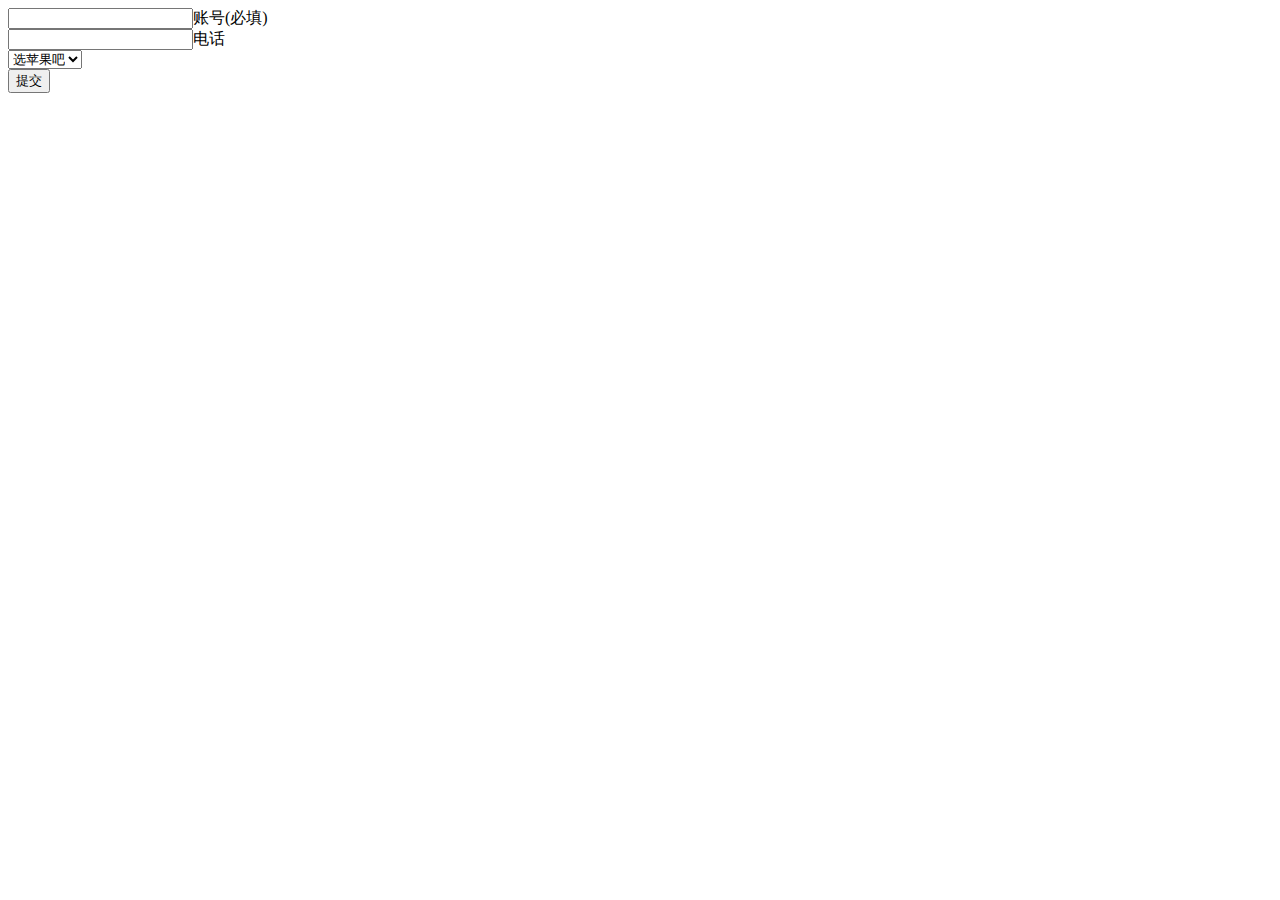
<file: html/info.html>
<!DOCTYPE html>
<html lang="en">
<head>
    <meta charset="UTF-8">
    <title>info</title>
</head>
<body>



<form action="info_check" method="post">
    <input type="text" name="username">账号(必填) <br>
    <input type="text" name="phone">电话<br>
    <select  name="fruit">喜欢哪种水果
    <option value="apple">选苹果吧</option>
    <option value="orange">橘子</option>
    <option value="banana">香蕉</option>
    </select><br>

    <input type="submit" value="提交">

</form>

</body>
</html>
</file>
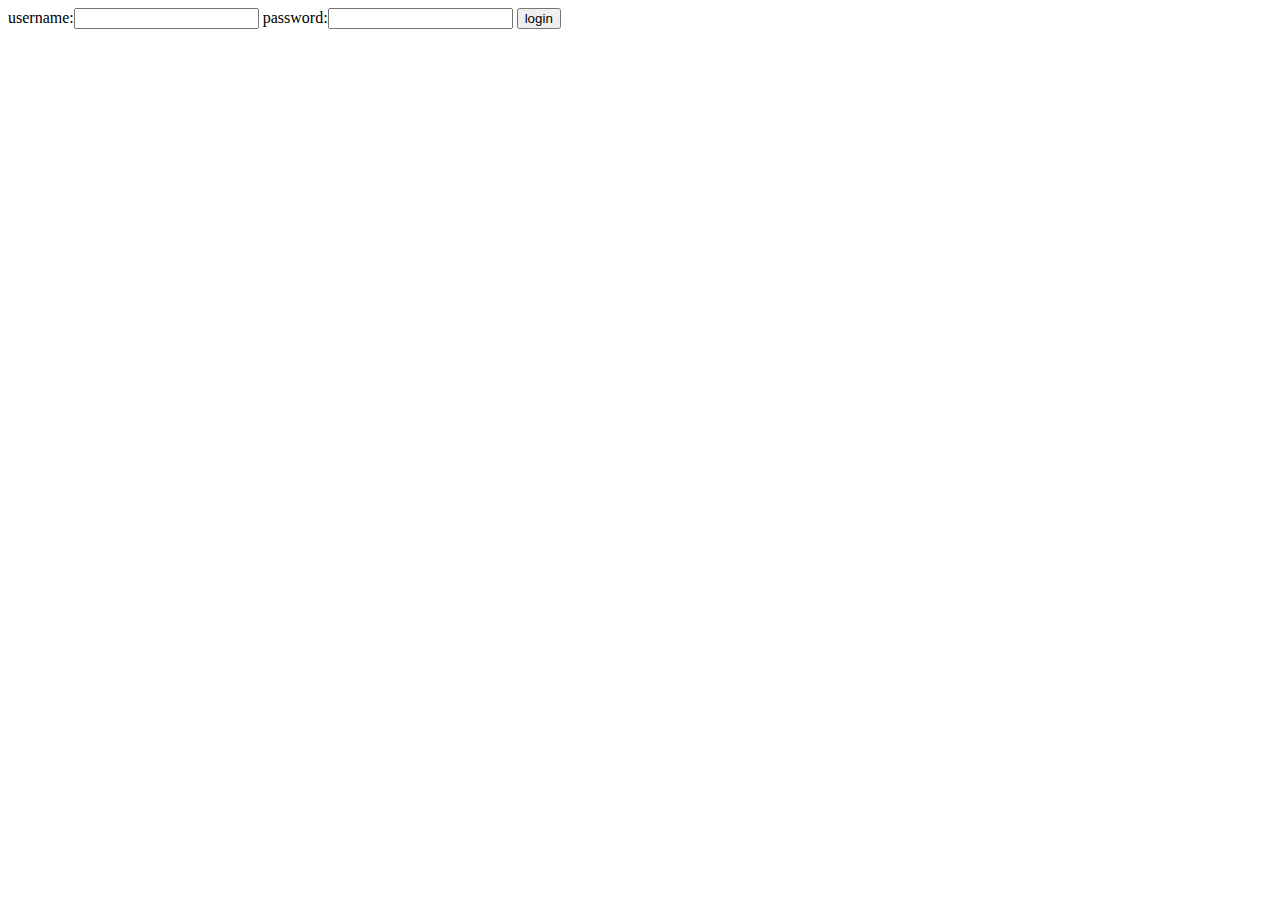
<file: html/login.html>
<!DOCTYPE html>
<html lang="en">
<head>
    <meta charset="UTF-8">
    <title>login eric</title>
</head>
<body>
    <form action="login" method="post">
        username:<input type="text" name="username">
        password:<input type="password" name="password">
        <input type="submit" value="login">
    </form>

</body>
</html>
</file>
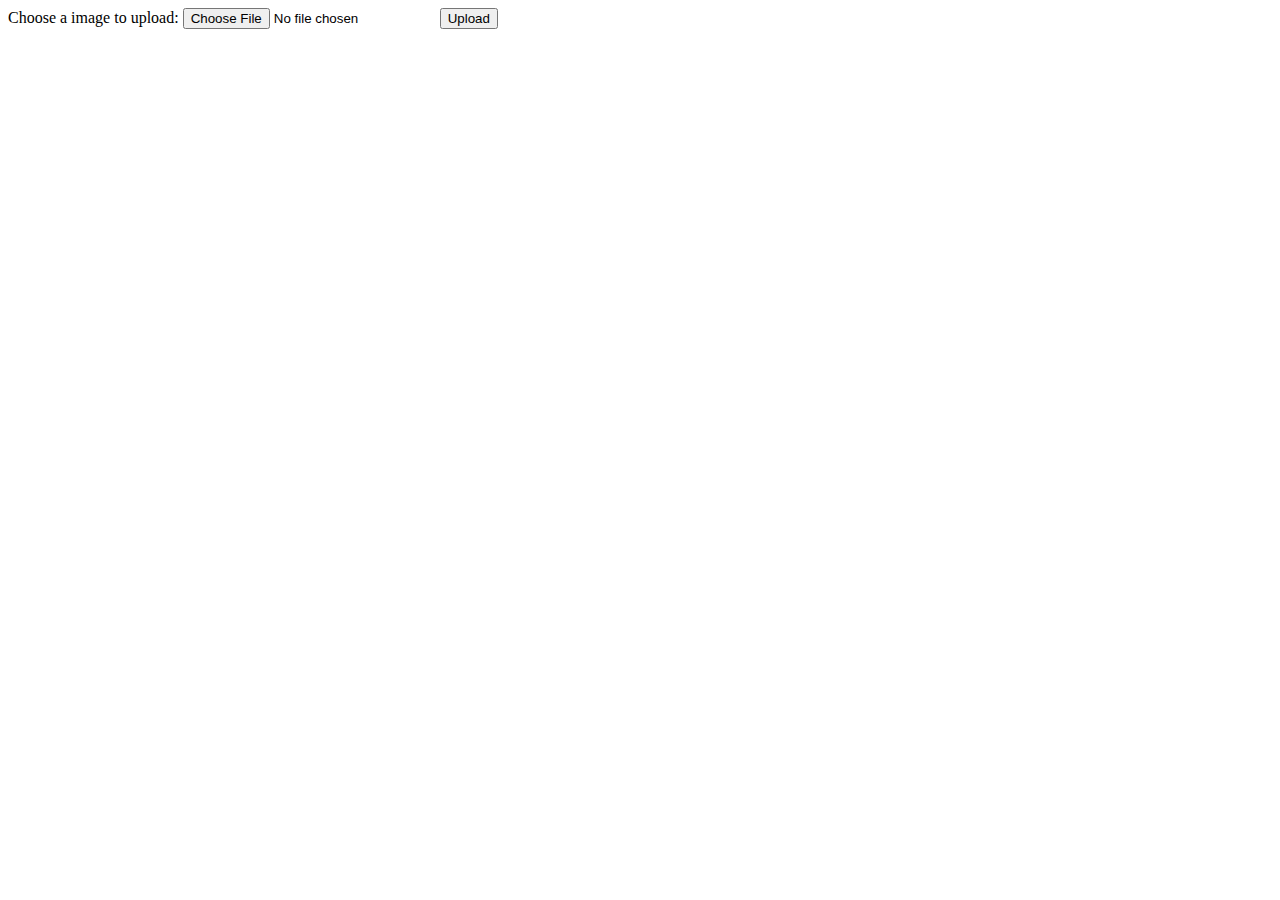
<file: html/upload.html>
<!DOCTYPE html>
<html lang="en">
<head>
    <meta charset="UTF-8">
    <title>Title</title>
</head>
<body>
    <form method="post" action="upload" enctype="multipart/form-data">
        Choose a image to upload:
        <input name="andrewfile" type="file"/>
        <input type="submit" value="Upload"/>

    </form>



</body>
</html>
</file>
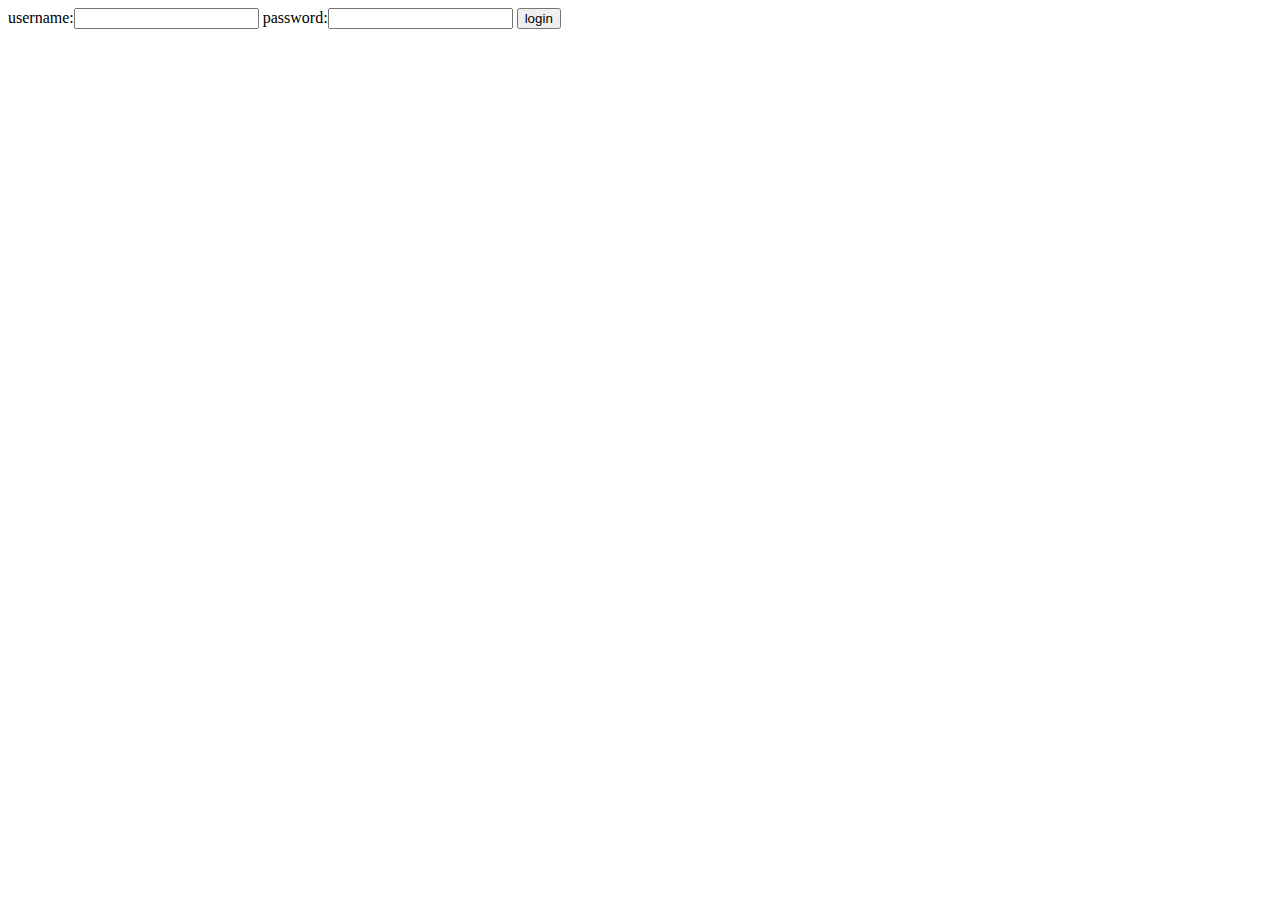
<file: templates/login.html>
<!DOCTYPE html>
<html lang="en">
<head>
    <meta charset="UTF-8">
    <title>login eric</title>
</head>
<body>
    <form action="login" method="post">
        username:<input type="text" name="username">
        password:<input type="password" name="password">
        <input type="submit" value="login">
    </form>

</body>
</html>
</file>
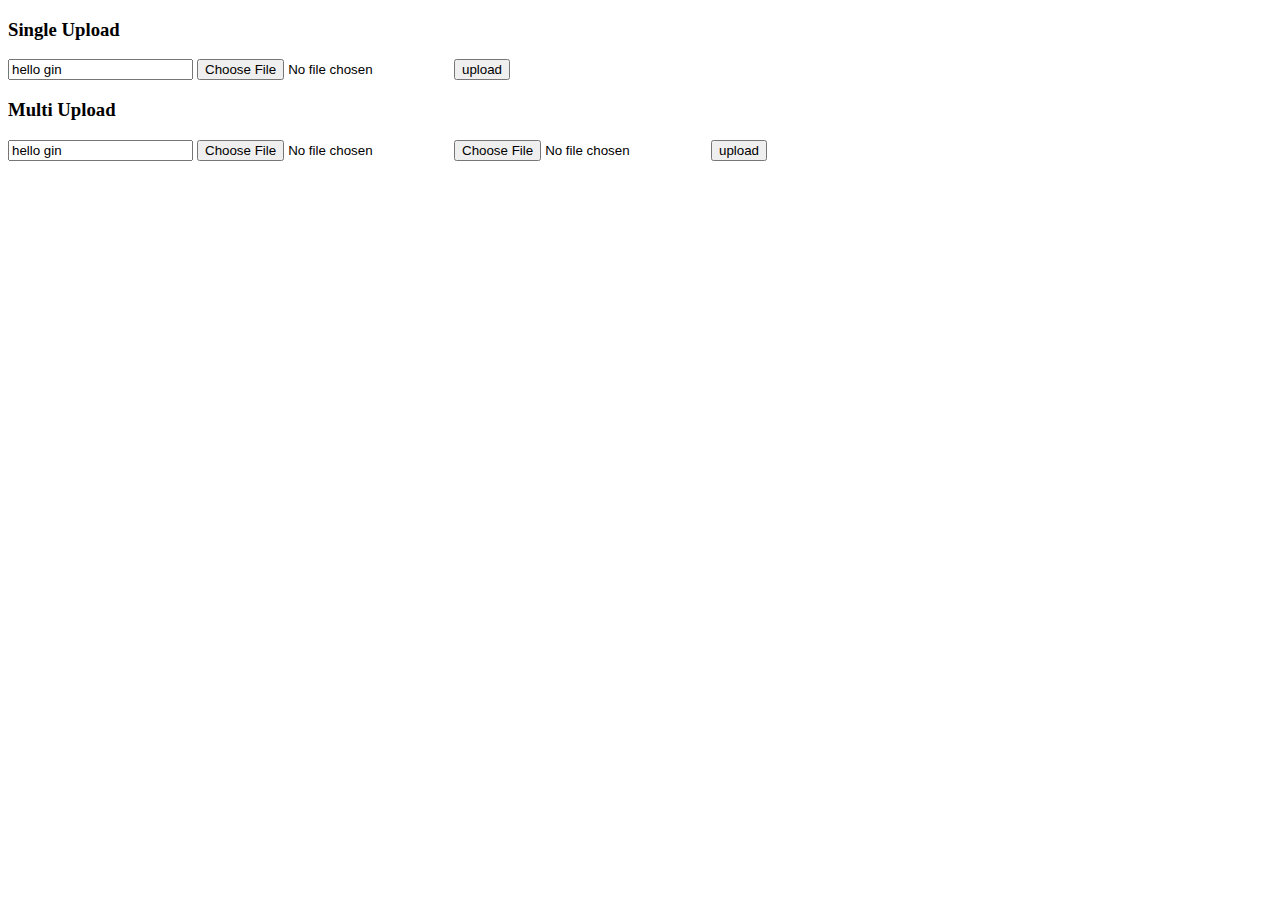
<file: templates/upload.html>
<!DOCTYPE html>
<html lang="en">
<head>
    <meta charset="UTF-8">
    <title>upload</title>
</head>
<body>
<h3>Single Upload</h3>
<form action="/upload", method="post" enctype="multipart/form-data">
    <input type="text" value="hello gin" />
    <input type="file" name="andrewfile" />
    <input type="submit" value="upload" />
</form>


<h3>Multi Upload</h3>
<form action="uploads", method="post" enctype="multipart/form-data">
    <input type="text" value="hello gin" />
    <input type="file" name="andrewfile" />
    <input type="file" name="andrewfile" />
    <input type="submit" value="upload" />
</form>
</body>
</html>
</file>
<file: html/201708012215/css/prettyPhoto.css>
div.pp_default .pp_top,div.pp_default .pp_top .pp_middle,div.pp_default .pp_top .pp_left,div.pp_default .pp_top .pp_right,div.pp_default .pp_bottom,div.pp_default .pp_bottom .pp_left,div.pp_default .pp_bottom .pp_middle,div.pp_default .pp_bottom .pp_right{height:13px}
div.pp_default .pp_top .pp_left{background:url(../images/prettyPhoto/default/sprite.png) -78px -93px no-repeat}
div.pp_default .pp_top .pp_middle{background:url(../images/prettyPhoto/default/sprite_x.png) top left repeat-x}
div.pp_default .pp_top .pp_right{background:url(../images/prettyPhoto/default/sprite.png) -112px -93px no-repeat}
div.pp_default .pp_content .ppt{color:#f8f8f8}
div.pp_default .pp_content_container .pp_left{background:url(../images/prettyPhoto/default/sprite_y.png) -7px 0 repeat-y;padding-left:13px}
div.pp_default .pp_content_container .pp_right{background:url(../images/prettyPhoto/default/sprite_y.png) top right repeat-y;padding-right:13px}
div.pp_default .pp_next:hover{background:url(../images/prettyPhoto/default/sprite_next.png) center right no-repeat;cursor:pointer}
div.pp_default .pp_previous:hover{background:url(../images/prettyPhoto/default/sprite_prev.png) center left no-repeat;cursor:pointer}
div.pp_default .pp_expand{background:url(../images/prettyPhoto/default/sprite.png) 0 -29px no-repeat;cursor:pointer;width:28px;height:28px}
div.pp_default .pp_expand:hover{background:url(../images/prettyPhoto/default/sprite.png) 0 -56px no-repeat;cursor:pointer}
div.pp_default .pp_contract{background:url(../images/prettyPhoto/default/sprite.png) 0 -84px no-repeat;cursor:pointer;width:28px;height:28px}
div.pp_default .pp_contract:hover{background:url(../images/prettyPhoto/default/sprite.png) 0 -113px no-repeat;cursor:pointer}
div.pp_default .pp_close{width:30px;height:30px;background:url(../images/prettyPhoto/default/sprite.png) 2px 1px no-repeat;cursor:pointer}
div.pp_default .pp_gallery ul li a{background:url(../images/prettyPhoto/default/default_thumb.png) center center #f8f8f8;border:1px solid #aaa}
div.pp_default .pp_social{margin-top:7px}
div.pp_default .pp_gallery a.pp_arrow_previous,div.pp_default .pp_gallery a.pp_arrow_next{position:static;left:auto}
div.pp_default .pp_nav .pp_play,div.pp_default .pp_nav .pp_pause{background:url(../images/prettyPhoto/default/sprite.png) -51px 1px no-repeat;height:30px;width:30px}
div.pp_default .pp_nav .pp_pause{background-position:-51px -29px}
div.pp_default a.pp_arrow_previous,div.pp_default a.pp_arrow_next{background:url(../images/prettyPhoto/default/sprite.png) -31px -3px no-repeat;height:20px;width:20px;margin:4px 0 0}
div.pp_default a.pp_arrow_next{left:52px;background-position:-82px -3px}
div.pp_default .pp_content_container .pp_details{margin-top:5px}
div.pp_default .pp_nav{clear:none;height:30px;width:110px;position:relative}
div.pp_default .pp_nav .currentTextHolder{font-family:Georgia;font-style:italic;color:#999;font-size:11px;left:75px;line-height:25px;position:absolute;top:2px;margin:0;padding:0 0 0 10px}
div.pp_default .pp_close:hover,div.pp_default .pp_nav .pp_play:hover,div.pp_default .pp_nav .pp_pause:hover,div.pp_default .pp_arrow_next:hover,div.pp_default .pp_arrow_previous:hover{opacity:0.7}
div.pp_default .pp_description{font-size:11px;font-weight:700;line-height:14px;margin:5px 50px 5px 0}
div.pp_default .pp_bottom .pp_left{background:url(../images/prettyPhoto/default/sprite.png) -78px -127px no-repeat}
div.pp_default .pp_bottom .pp_middle{background:url(../images/prettyPhoto/default/sprite_x.png) bottom left repeat-x}
div.pp_default .pp_bottom .pp_right{background:url(../images/prettyPhoto/default/sprite.png) -112px -127px no-repeat}
div.pp_default .pp_loaderIcon{background:url(../images/prettyPhoto/default/loader.gif) center center no-repeat}
div.light_rounded .pp_top .pp_left{background:url(../images/prettyPhoto/light_rounded/sprite.png) -88px -53px no-repeat}
div.light_rounded .pp_top .pp_right{background:url(../images/prettyPhoto/light_rounded/sprite.png) -110px -53px no-repeat}
div.light_rounded .pp_next:hover{background:url(../images/prettyPhoto/light_rounded/btnNext.png) center right no-repeat;cursor:pointer}
div.light_rounded .pp_previous:hover{background:url(../images/prettyPhoto/light_rounded/btnPrevious.png) center left no-repeat;cursor:pointer}
div.light_rounded .pp_expand{background:url(../images/prettyPhoto/light_rounded/sprite.png) -31px -26px no-repeat;cursor:pointer}
div.light_rounded .pp_expand:hover{background:url(../images/prettyPhoto/light_rounded/sprite.png) -31px -47px no-repeat;cursor:pointer}
div.light_rounded .pp_contract{background:url(../images/prettyPhoto/light_rounded/sprite.png) 0 -26px no-repeat;cursor:pointer}
div.light_rounded .pp_contract:hover{background:url(../images/prettyPhoto/light_rounded/sprite.png) 0 -47px no-repeat;cursor:pointer}
div.light_rounded .pp_close{width:75px;height:22px;background:url(../images/prettyPhoto/light_rounded/sprite.png) -1px -1px no-repeat;cursor:pointer}
div.light_rounded .pp_nav .pp_play{background:url(../images/prettyPhoto/light_rounded/sprite.png) -1px -100px no-repeat;height:15px;width:14px}
div.light_rounded .pp_nav .pp_pause{background:url(../images/prettyPhoto/light_rounded/sprite.png) -24px -100px no-repeat;height:15px;width:14px}
div.light_rounded .pp_arrow_previous{background:url(../images/prettyPhoto/light_rounded/sprite.png) 0 -71px no-repeat}
div.light_rounded .pp_arrow_next{background:url(../images/prettyPhoto/light_rounded/sprite.png) -22px -71px no-repeat}
div.light_rounded .pp_bottom .pp_left{background:url(../images/prettyPhoto/light_rounded/sprite.png) -88px -80px no-repeat}
div.light_rounded .pp_bottom .pp_right{background:url(../images/prettyPhoto/light_rounded/sprite.png) -110px -80px no-repeat}
div.dark_rounded .pp_top .pp_left{background:url(../images/prettyPhoto/dark_rounded/sprite.png) -88px -53px no-repeat}
div.dark_rounded .pp_top .pp_right{background:url(../images/prettyPhoto/dark_rounded/sprite.png) -110px -53px no-repeat}
div.dark_rounded .pp_content_container .pp_left{background:url(../images/prettyPhoto/dark_rounded/contentPattern.png) top left repeat-y}
div.dark_rounded .pp_content_container .pp_right{background:url(../images/prettyPhoto/dark_rounded/contentPattern.png) top right repeat-y}
div.dark_rounded .pp_next:hover{background:url(../images/prettyPhoto/dark_rounded/btnNext.png) center right no-repeat;cursor:pointer}
div.dark_rounded .pp_previous:hover{background:url(../images/prettyPhoto/dark_rounded/btnPrevious.png) center left no-repeat;cursor:pointer}
div.dark_rounded .pp_expand{background:url(../images/prettyPhoto/dark_rounded/sprite.png) -31px -26px no-repeat;cursor:pointer}
div.dark_rounded .pp_expand:hover{background:url(../images/prettyPhoto/dark_rounded/sprite.png) -31px -47px no-repeat;cursor:pointer}
div.dark_rounded .pp_contract{background:url(../images/prettyPhoto/dark_rounded/sprite.png) 0 -26px no-repeat;cursor:pointer}
div.dark_rounded .pp_contract:hover{background:url(../images/prettyPhoto/dark_rounded/sprite.png) 0 -47px no-repeat;cursor:pointer}
div.dark_rounded .pp_close{width:75px;height:22px;background:url(../images/prettyPhoto/dark_rounded/sprite.png) -1px -1px no-repeat;cursor:pointer}
div.dark_rounded .pp_description{margin-right:85px;color:#fff}
div.dark_rounded .pp_nav .pp_play{background:url(../images/prettyPhoto/dark_rounded/sprite.png) -1px -100px no-repeat;height:15px;width:14px}
div.dark_rounded .pp_nav .pp_pause{background:url(../images/prettyPhoto/dark_rounded/sprite.png) -24px -100px no-repeat;height:15px;width:14px}
div.dark_rounded .pp_arrow_previous{background:url(../images/prettyPhoto/dark_rounded/sprite.png) 0 -71px no-repeat}
div.dark_rounded .pp_arrow_next{background:url(../images/prettyPhoto/dark_rounded/sprite.png) -22px -71px no-repeat}
div.dark_rounded .pp_bottom .pp_left{background:url(../images/prettyPhoto/dark_rounded/sprite.png) -88px -80px no-repeat}
div.dark_rounded .pp_bottom .pp_right{background:url(../images/prettyPhoto/dark_rounded/sprite.png) -110px -80px no-repeat}
div.dark_rounded .pp_loaderIcon{background:url(../images/prettyPhoto/dark_rounded/loader.gif) center center no-repeat}
div.dark_square .pp_left,div.dark_square .pp_middle,div.dark_square .pp_right,div.dark_square .pp_content{background:#000}
div.dark_square .pp_description{color:#fff;margin:0 85px 0 0}
div.dark_square .pp_loaderIcon{background:url(../images/prettyPhoto/dark_square/loader.gif) center center no-repeat}
div.dark_square .pp_expand{background:url(../images/prettyPhoto/dark_square/sprite.png) -31px -26px no-repeat;cursor:pointer}
div.dark_square .pp_expand:hover{background:url(../images/prettyPhoto/dark_square/sprite.png) -31px -47px no-repeat;cursor:pointer}
div.dark_square .pp_contract{background:url(../images/prettyPhoto/dark_square/sprite.png) 0 -26px no-repeat;cursor:pointer}
div.dark_square .pp_contract:hover{background:url(../images/prettyPhoto/dark_square/sprite.png) 0 -47px no-repeat;cursor:pointer}
div.dark_square .pp_close{width:75px;height:22px;background:url(../images/prettyPhoto/dark_square/sprite.png) -1px -1px no-repeat;cursor:pointer}
div.dark_square .pp_nav{clear:none}
div.dark_square .pp_nav .pp_play{background:url(../images/prettyPhoto/dark_square/sprite.png) -1px -100px no-repeat;height:15px;width:14px}
div.dark_square .pp_nav .pp_pause{background:url(../images/prettyPhoto/dark_square/sprite.png) -24px -100px no-repeat;height:15px;width:14px}
div.dark_square .pp_arrow_previous{background:url(../images/prettyPhoto/dark_square/sprite.png) 0 -71px no-repeat}
div.dark_square .pp_arrow_next{background:url(../images/prettyPhoto/dark_square/sprite.png) -22px -71px no-repeat}
div.dark_square .pp_next:hover{background:url(../images/prettyPhoto/dark_square/btnNext.png) center right no-repeat;cursor:pointer}
div.dark_square .pp_previous:hover{background:url(../images/prettyPhoto/dark_square/btnPrevious.png) center left no-repeat;cursor:pointer}
div.light_square .pp_expand{background:url(../images/prettyPhoto/light_square/sprite.png) -31px -26px no-repeat;cursor:pointer}
div.light_square .pp_expand:hover{background:url(../images/prettyPhoto/light_square/sprite.png) -31px -47px no-repeat;cursor:pointer}
div.light_square .pp_contract{background:url(../images/prettyPhoto/light_square/sprite.png) 0 -26px no-repeat;cursor:pointer}
div.light_square .pp_contract:hover{background:url(../images/prettyPhoto/light_square/sprite.png) 0 -47px no-repeat;cursor:pointer}
div.light_square .pp_close{width:75px;height:22px;background:url(../images/prettyPhoto/light_square/sprite.png) -1px -1px no-repeat;cursor:pointer}
div.light_square .pp_nav .pp_play{background:url(../images/prettyPhoto/light_square/sprite.png) -1px -100px no-repeat;height:15px;width:14px}
div.light_square .pp_nav .pp_pause{background:url(../images/prettyPhoto/light_square/sprite.png) -24px -100px no-repeat;height:15px;width:14px}
div.light_square .pp_arrow_previous{background:url(../images/prettyPhoto/light_square/sprite.png) 0 -71px no-repeat}
div.light_square .pp_arrow_next{background:url(../images/prettyPhoto/light_square/sprite.png) -22px -71px no-repeat}
div.light_square .pp_next:hover{background:url(../images/prettyPhoto/light_square/btnNext.png) center right no-repeat;cursor:pointer}
div.light_square .pp_previous:hover{background:url(../images/prettyPhoto/light_square/btnPrevious.png) center left no-repeat;cursor:pointer}
div.facebook .pp_top .pp_left{background:url(../images/prettyPhoto/facebook/sprite.png) -88px -53px no-repeat}
div.facebook .pp_top .pp_middle{background:url(../images/prettyPhoto/facebook/contentPatternTop.png) top left repeat-x}
div.facebook .pp_top .pp_right{background:url(../images/prettyPhoto/facebook/sprite.png) -110px -53px no-repeat}
div.facebook .pp_content_container .pp_left{background:url(../images/prettyPhoto/facebook/contentPatternLeft.png) top left repeat-y}
div.facebook .pp_content_container .pp_right{background:url(../images/prettyPhoto/facebook/contentPatternRight.png) top right repeat-y}
div.facebook .pp_expand{background:url(../images/prettyPhoto/facebook/sprite.png) -31px -26px no-repeat;cursor:pointer}
div.facebook .pp_expand:hover{background:url(../images/prettyPhoto/facebook/sprite.png) -31px -47px no-repeat;cursor:pointer}
div.facebook .pp_contract{background:url(../images/prettyPhoto/facebook/sprite.png) 0 -26px no-repeat;cursor:pointer}
div.facebook .pp_contract:hover{background:url(../images/prettyPhoto/facebook/sprite.png) 0 -47px no-repeat;cursor:pointer}
div.facebook .pp_close{width:22px;height:22px;background:url(../images/prettyPhoto/facebook/sprite.png) -1px -1px no-repeat;cursor:pointer}
div.facebook .pp_description{margin:0 37px 0 0}
div.facebook .pp_loaderIcon{background:url(../images/prettyPhoto/facebook/loader.gif) center center no-repeat}
div.facebook .pp_arrow_previous{background:url(../images/prettyPhoto/facebook/sprite.png) 0 -71px no-repeat;height:22px;margin-top:0;width:22px}
div.facebook .pp_arrow_previous.disabled{background-position:0 -96px;cursor:default}
div.facebook .pp_arrow_next{background:url(../images/prettyPhoto/facebook/sprite.png) -32px -71px no-repeat;height:22px;margin-top:0;width:22px}
div.facebook .pp_arrow_next.disabled{background-position:-32px -96px;cursor:default}
div.facebook .pp_nav{margin-top:0}
div.facebook .pp_nav p{font-size:15px;padding:0 3px 0 4px}
div.facebook .pp_nav .pp_play{background:url(../images/prettyPhoto/facebook/sprite.png) -1px -123px no-repeat;height:22px;width:22px}
div.facebook .pp_nav .pp_pause{background:url(../images/prettyPhoto/facebook/sprite.png) -32px -123px no-repeat;height:22px;width:22px}
div.facebook .pp_next:hover{background:url(../images/prettyPhoto/facebook/btnNext.png) center right no-repeat;cursor:pointer}
div.facebook .pp_previous:hover{background:url(../images/prettyPhoto/facebook/btnPrevious.png) center left no-repeat;cursor:pointer}
div.facebook .pp_bottom .pp_left{background:url(../images/prettyPhoto/facebook/sprite.png) -88px -80px no-repeat}
div.facebook .pp_bottom .pp_middle{background:url(../images/prettyPhoto/facebook/contentPatternBottom.png) top left repeat-x}
div.facebook .pp_bottom .pp_right{background:url(../images/prettyPhoto/facebook/sprite.png) -110px -80px no-repeat}
div.pp_pic_holder a:focus{outline:none}
div.pp_overlay{background:#000;display:none;left:0;position:absolute;top:0;width:100%;z-index:9500}
div.pp_pic_holder{display:none;position:absolute;width:100px;z-index:10000}
.pp_content{height:40px;min-width:40px}
* html .pp_content{width:40px}
.pp_content_container{position:relative;text-align:left;width:100%}
.pp_content_container .pp_left{padding-left:20px}
.pp_content_container .pp_right{padding-right:20px}
.pp_content_container .pp_details{float:left;margin:10px 0 2px}
.pp_description{display:none;margin:0}
.pp_social{float:left;margin:0}
.pp_social .facebook{float:left;margin-left:5px;width:55px;overflow:hidden}
.pp_social .twitter{float:left}
.pp_nav{clear:right;float:left;margin:3px 10px 0 0}
.pp_nav p{float:left;white-space:nowrap;margin:2px 4px}
.pp_nav .pp_play,.pp_nav .pp_pause{float:left;margin-right:4px;text-indent:-10000px}
a.pp_arrow_previous,a.pp_arrow_next{display:block;float:left;height:15px;margin-top:3px;overflow:hidden;text-indent:-10000px;width:14px}
.pp_hoverContainer{position:absolute;top:0;width:100%;z-index:2000}
.pp_gallery{display:none;left:50%;margin-top:-50px;position:absolute;z-index:10000}
.pp_gallery div{float:left;overflow:hidden;position:relative}
.pp_gallery ul{float:left;height:35px;position:relative;white-space:nowrap;margin:0 0 0 5px;padding:0}
.pp_gallery ul a{border:1px rgba(0,0,0,0.5) solid;display:block;float:left;height:33px;overflow:hidden}
.pp_gallery ul a img{border:0}
.pp_gallery li{display:block;float:left;margin:0 5px 0 0;padding:0}
.pp_gallery li.default a{background:url(../images/prettyPhoto/facebook/default_thumbnail.gif) 0 0 no-repeat;display:block;height:33px;width:50px}
.pp_gallery .pp_arrow_previous,.pp_gallery .pp_arrow_next{margin-top:7px!important}
a.pp_next{background:url(../images/prettyPhoto/light_rounded/btnNext.png) 10000px 10000px no-repeat;display:block;float:right;height:100%;text-indent:-10000px;width:49%}
a.pp_previous{background:url(../images/prettyPhoto/light_rounded/btnNext.png) 10000px 10000px no-repeat;display:block;float:left;height:100%;text-indent:-10000px;width:49%}
a.pp_expand,a.pp_contract{cursor:pointer;display:none;height:20px;position:absolute;right:30px;text-indent:-10000px;top:10px;width:20px;z-index:20000}
a.pp_close{position:absolute;right:0;top:0;display:block;line-height:22px;text-indent:-10000px}
.pp_loaderIcon{display:block;height:24px;left:50%;position:absolute;top:50%;width:24px;margin:-12px 0 0 -12px}
#pp_full_res{line-height:1!important}
#pp_full_res .pp_inline{text-align:left}
#pp_full_res .pp_inline p{margin:0 0 15px}
div.ppt{color:#fff;display:none;font-size:17px;z-index:9999;margin:0 0 5px 15px}
div.pp_default .pp_content,div.light_rounded .pp_content{background-color:#fff}
div.pp_default #pp_full_res .pp_inline,div.light_rounded .pp_content .ppt,div.light_rounded #pp_full_res .pp_inline,div.light_square .pp_content .ppt,div.light_square #pp_full_res .pp_inline,div.facebook .pp_content .ppt,div.facebook #pp_full_res .pp_inline{color:#000}
div.pp_default .pp_gallery ul li a:hover,div.pp_default .pp_gallery ul li.selected a,.pp_gallery ul a:hover,.pp_gallery li.selected a{border-color:#fff}
div.pp_default .pp_details,div.light_rounded .pp_details,div.dark_rounded .pp_details,div.dark_square .pp_details,div.light_square .pp_details,div.facebook .pp_details{position:relative}
div.light_rounded .pp_top .pp_middle,div.light_rounded .pp_content_container .pp_left,div.light_rounded .pp_content_container .pp_right,div.light_rounded .pp_bottom .pp_middle,div.light_square .pp_left,div.light_square .pp_middle,div.light_square .pp_right,div.light_square .pp_content,div.facebook .pp_content{background:#fff}
div.light_rounded .pp_description,div.light_square .pp_description{margin-right:85px}
div.light_rounded .pp_gallery a.pp_arrow_previous,div.light_rounded .pp_gallery a.pp_arrow_next,div.dark_rounded .pp_gallery a.pp_arrow_previous,div.dark_rounded .pp_gallery a.pp_arrow_next,div.dark_square .pp_gallery a.pp_arrow_previous,div.dark_square .pp_gallery a.pp_arrow_next,div.light_square .pp_gallery a.pp_arrow_previous,div.light_square .pp_gallery a.pp_arrow_next{margin-top:12px!important}
div.light_rounded .pp_arrow_previous.disabled,div.dark_rounded .pp_arrow_previous.disabled,div.dark_square .pp_arrow_previous.disabled,div.light_square .pp_arrow_previous.disabled{background-position:0 -87px;cursor:default}
div.light_rounded .pp_arrow_next.disabled,div.dark_rounded .pp_arrow_next.disabled,div.dark_square .pp_arrow_next.disabled,div.light_square .pp_arrow_next.disabled{background-position:-22px -87px;cursor:default}
div.light_rounded .pp_loaderIcon,div.light_square .pp_loaderIcon{background:url(../images/prettyPhoto/light_rounded/loader.gif) center center no-repeat}
div.dark_rounded .pp_top .pp_middle,div.dark_rounded .pp_content,div.dark_rounded .pp_bottom .pp_middle{background:url(../images/prettyPhoto/dark_rounded/contentPattern.png) top left repeat}
div.dark_rounded .currentTextHolder,div.dark_square .currentTextHolder{color:#c4c4c4}
div.dark_rounded #pp_full_res .pp_inline,div.dark_square #pp_full_res .pp_inline{color:#fff}
.pp_top,.pp_bottom{height:20px;position:relative}
* html .pp_top,* html .pp_bottom{padding:0 20px}
.pp_top .pp_left,.pp_bottom .pp_left{height:20px;left:0;position:absolute;width:20px}
.pp_top .pp_middle,.pp_bottom .pp_middle{height:20px;left:20px;position:absolute;right:20px}
* html .pp_top .pp_middle,* html .pp_bottom .pp_middle{left:0;position:static}
.pp_top .pp_right,.pp_bottom .pp_right{height:20px;left:auto;position:absolute;right:0;top:0;width:20px}
.pp_fade,.pp_gallery li.default a img{display:none}
</file>
<file: html/201708012215/css/styles.css>
body {
  padding-top: 100px;
  background: #181A1C;
  font-family: 'Raleway', sans-serif;
  font-weight: 400;
  color: #DCDCDC;
  line-height: 26px;
}
h1,
h2,
h3,
h4,
h5,
h6 {
  font-weight: 600;
  font-family: 'Raleway', sans-serif;
}
a {
  color: #45aed6;
  -webkit-transition: color 400ms, background-color 400ms;
  -moz-transition: color 400ms, background-color 400ms;
  -o-transition: color 400ms, background-color 400ms;
  transition: color 400ms, background-color 400ms;
}
a:hover,
a:focus {
  text-decoration: none;
  color: #2a95be;
}
hr {
  border-top: 1px solid #e5e5e5;
  border-bottom: 1px solid #fff;
}
.gradiant {
  background-image: -moz-linear-gradient(90deg, #2caab3 0%, #2c8cb3 100%);
  background-image: -webkit-linear-gradient(90deg, #2caab3 0%, #2c8cb3 100%);
  background-image: -ms-linear-gradient(90deg, #2caab3 0%, #2c8cb3 100%);
}
.gradiant-horizontal {
  background-image: -moz-linear-gradient(4deg, #2caab3 0%, #2c8cb3 100%);
  background-image: -webkit-linear-gradient(4deg, #2caab3 0%, #2c8cb3 100%);
  background-image: -ms-linear-gradient(4deg, #2caab3 0%, #2c8cb3 100%);
}
.section-header {
  margin-bottom: 50px;
}
.section-header .section-title {
  font-size: 44px;
  color: #088DA5;
  text-transform: uppercase;
  position: relative;
  padding-bottom: 20px;
  margin: 0 0 20px;
}
.section-header .section-title:before {
  content: "";
  position: absolute;
  width: 140px;
  bottom: 0;
  left: 50%;
  margin-left: -70px;
  height: 4px;
}

.btn {
  border-width: 0;
  border-radius: 0;
}
.btn.btn-primary {
  background: #181A1C;
  border: 1px solid #585858;
}
.btn.btn-primary:hover,
.btn.btn-primary:focus {
  background: #147DE6;
  border: 1px solid #147DE6;
}
.column-title {
  margin-top: 0;
  padding-bottom: 15px;
  border-bottom: 1px solid #eee;
  margin-bottom: 15px;
  position: relative;
}
.column-title:after {
  content: " ";
  position: absolute;
  bottom: -1px;
  left: 0;
  width: 40%;
  border-bottom: 1px solid #FEFEFE;
}
ul.nostyle {
  list-style: none;
  padding: 0;
  margin-bottom: 20px;
}
ul.nostyle i {
  color: #45aed6;
}
.scaleIn {
  -webkit-animation-name: scaleIn;
  animation-name: scaleIn;
}
.navbar-toggle{
border-radius: 0;
}
.navbar-default .navbar-collapse, .navbar-default .navbar-form {
border-color: #45B1DA;
}
.navbar-nav>li>a {
text-transform: uppercase;
}
@-webkit-keyframes scaleIn {
  0% {
    opacity: 0;
    -webkit-transform: scale(0);
    transform: scale(0);
  }
  100% {
    opacity: 1;
    -webkit-transform: scale(1);
    transform: scale(1);
  }
}
@keyframes scaleIn {
  0% {
    opacity: 0;
    -webkit-transform: scale(0);
    -ms-transform: scale(0);
    transform: scale(0);
  }
  100% {
    opacity: 1;
    -webkit-transform: scale(1);
    -ms-transform: scale(1);
    transform: scale(1);
  }
}
/*************************
*******Header******
**************************/
#main-nav.navbar-default {
background: #181A1C;
}
#main-nav.navbar-default .navbar-nav > li.active > a, #main-nav.navbar-default .navbar-nav > li.open > a, #main-nav.navbar-default .navbar-nav > li:hover > a {
background: rgb(8, 141, 165);
color: #FFFFFF;
}
.navbar.navbar-default {
  border: 0;
  border-radius: 0;
  margin-bottom: 0;
}
.navbar.navbar-default .navbar-toggle {
  margin-top: 32px;
}
.navbar.navbar-default .navbar-brand {
  height: auto;
  padding: 22px 15px 21px;
}
@media only screen and (min-width: 768px) {
  #main-nav.navbar-default {
    background: #181A1C;
    -webkit-box-shadow: 0 0 3px 0 rgba(0, 0, 0, 0.1);
    box-shadow: 0 0 3px 0 rgba(0, 0, 0, 0.26);
  }
  #main-nav.navbar-default .navbar-nav > li > a {
    padding-top: 40px;
    padding-bottom: 40px;
  }
  .navbar-default .navbar-nav>li>a {
	color: #FFFFFF;
	}
  #main-nav.navbar-default .navbar-nav > li.active > a,
  #main-nav.navbar-default .navbar-nav > li.open > a,
  #main-nav.navbar-default .navbar-nav > li:hover > a {
    background: #088da5; 
	
    color: #FFF;
  }
  #main-nav.navbar-default .dropdown-menu {
    padding: 0 20px;
    min-width: 220px;
    background-color: rgba(26, 28, 40, 0.9);
    border: 0;
    border-radius: 0;
    box-shadow: none;
    -webkit-box-shadow: none;
    background-clip: inherit;
  }
  #main-nav.navbar-default .dropdown-menu > li {
    border-left: 3px solid transparent;
    margin-left: -20px;
    padding-left: 17px;
    -webit-transition: border-color 400ms;
    transition: border-color 400ms;
  }
  #main-nav.navbar-default .dropdown-menu > li > a { 
    padding: 15px 0;
    color:#A8A8A8; 
  }
  #main-nav.navbar-default .dropdown-menu > li:first-child > a {
    border-top: 0;
  }
  #main-nav.navbar-default .dropdown-menu > li.active,
  #main-nav.navbar-default .dropdown-menu > li.open,
  #main-nav.navbar-default .dropdown-menu > li:hover {
    border-left-color: #45aed6;
  }
  #main-nav.navbar-default .dropdown-menu > li.active > a,
  #main-nav.navbar-default .dropdown-menu > li.open > a,
  #main-nav.navbar-default .dropdown-menu > li:hover > a {
    color: #45aed6;
    background-color: transparent;
  }
}
#hero-banner{
  overflow: hidden;
  height:650px;
  background: url('../images/banner/bg1.jpg');
  background-size:cover;
  color: #181A1C;
}
#hero-banner.item {
  height: 558px;
  background-repeat: no-repeat;
  background-position: 50% 0;
  background-size: cover;
}
#hero-banner.banner-inner {
  position: absolute;
  top: 0;
  left: 0;
  width: 100%;
  height: 100%;
  color: #000;
}
#hero-banner h2 {
  margin-top: 180px;
  font-size: 39px;
  line-height: 49px;  
  color: #181A1C;
}
#hero-banner.banner-inner h2 > span {
  color: #45aed6;
}
#hero-banner.banner-inner .btn {
  margin-top: 10px;
} 
 
#hero-text {
  padding: 50px 0;
  border-top: 1px solid #FFFFFF;
  background-color: #088DA5;
  color: #181A1C;
}
#hero-text h2 {
  margin-top: 0;
}
#hero-text .btn {
  margin-top: 40px;
}
#cta2 {
  background: #45b1da;
  color: #fff;
  padding-top: 70px;
}
#cta2 .btn {
  margin-top: 10px;
}
#cta2 h2 {
  color: #fff;
  font-size: 44px;
  line-height: 1;
}
#cta2 h2 > span {
  color: #45aed6;
}
#features h2, #portfolio p{ color: #078CA4;}
#features {
  padding: 100px 0;
  background: #181A1C;
  color: #E2E2E2;
}

#features .media.service-box:first-child {
  margin-top: 80px;
}
#services {
  padding: 100px 0 75px;
}
.media.service-box {
  margin: 25px 0 36px;
}
.media.service-box .pull-left {
  margin-right: 20px;
}
.media.service-box .pull-left > i {
  font-size: 62px;
  height: 94px;
  line-height: 64px;
  text-align: center;
  width: 106px; 
  color: #088DA5;
  /* background:#fff; */
  /* box-shadow: inset 0 0 0 1px #d7d7d7; */
  /* -webkit-box-shadow: inset 0 0 0 1px #d7d7d7; */
  transition: background-color 400ms, background-color 400ms;
  position: relative;
}
.features .media.service-box .pull-left > i{
color: #088DA5;
}
.media.service-box:hover .pull-left > i {  
}
#portfolio {
  padding: 100px 0;
  background: #FFFFFF;
}
#portfolio .portfolio-filter {
  list-style: none;
  padding: 0;
  margin: 0 0 50px;
  display: inline-block;
}
#portfolio .portfolio-filter > li {
  float: left;
  display: block;
}
#portfolio .portfolio-filter > li a {
  display: block;
  padding: 7px 15px;
  margin:0px 2px;
  color: #088DA5;
  position: relative;
  border: 1px solid #088DA5;
}
#portfolio .portfolio-filter > li a:hover,
#portfolio .portfolio-filter > li a.active {
  background: #088DA5;
  color: #fff; 
} 
#portfolio .portfolio-items {
  margin: -15px;
}
#portfolio .portfolio-item {
  width: 24.9%;
  float: left;
  padding: 8px;
  -webkit-box-sizing: border-box;
  -moz-box-sizing: border-box;
  -o-box-sizing: border-box;
  -ms-box-sizing: border-box;
  box-sizing: border-box;
}
#portfolio .portfolio-item .portfolio-item-inner {
  position: relative;
}
#portfolio .portfolio-item .portfolio-item-inner .portfolio-info {
  opacity: 0;
  transition: opacity 400ms;
  -webkit-transition: opacity 400ms;
  position: absolute;
  bottom: 0;
  left: 0;
  right: 0;
  text-align: center;
  padding: 18px 0 0;
  background: rgba(0, 0, 0, 0.5);
  color: #fff;
  height:100%;
}
#portfolio .portfolio-item .portfolio-item-inner .portfolio-info h3 {
  font-size: 16px;
  line-height: 1;
  margin: 0;
  color: #fff;
}
#portfolio .portfolio-item .portfolio-item-inner .portfolio-info .preview { 
  width: 36px;
  height: 36px;
  line-height: 36px;
  text-align: center;
  color: #fff;
  box-shadow: 0 0 0 1px #fff;
  display:block;
  -webkit-box-shadow: 0 0 0 1px #fff;
  text-align: center;
margin: 15px auto;
}
#portfolio .portfolio-item:hover .portfolio-info {
  opacity: 1;
}
/* Start: Recommended Isotope styles */
/**** Isotope Filtering ****/
.isotope-item {
  z-index: 2;
}
.isotope-hidden.isotope-item {
  pointer-events: none;
  z-index: 1;
}
/**** Isotope CSS3 transitions ****/
.isotope,
.isotope .isotope-item {
  -webkit-transition-duration: 0.8s;
  -moz-transition-duration: 0.8s;
  -ms-transition-duration: 0.8s;
  -o-transition-duration: 0.8s;
  transition-duration: 0.8s;
}
.isotope {
  -webkit-transition-property: height, width;
  -moz-transition-property: height, width;
  -ms-transition-property: height, width;
  -o-transition-property: height, width;
  transition-property: height, width;
}
.isotope .isotope-item {
  -webkit-transition-property: -webkit-transform, opacity;
  -moz-transition-property: -moz-transform, opacity;
  -ms-transition-property: -ms-transform, opacity;
  -o-transition-property: -o-transform, opacity;
  transition-property: transform, opacity;
}
/**** disabling Isotope CSS3 transitions ****/
.isotope.no-transition,
.isotope.no-transition .isotope-item,
.isotope .isotope-item.no-transition {
  -webkit-transition-duration: 0s;
  -moz-transition-duration: 0s;
  -ms-transition-duration: 0s;
  -o-transition-duration: 0s;
  transition-duration: 0s;
}
/* End: Recommended Isotope styles */
/* disable CSS transitions for containers with infinite scrolling*/
.isotope.infinite-scrolling {
  -webkit-transition: none;
  -moz-transition: none;
  -ms-transition: none;
  -o-transition: none;
  transition: none;
}
.img-thumbnail {
display: inline-block;
max-width: 100%;
height: auto;
line-height: 1.42857143;
border: 1px solid #ddd;
border-radius: 0px;
padding:0px;
-webkit-transition: all .2s ease-in-out;
-o-transition: all .2s ease-in-out;
transition: all .2s ease-in-out;
margin-bottom: 15px;
}
#testimonial {
  background: #088DA5;
  background-size: cover;
  padding: 100px 0;
  color: #fff;
}
#testimonial h4 {
  color: #fff;
  margin-bottom: 8px;
}
#testimonial small {
  display: block;
  margin-bottom: 10px;
  color: rgba(255, 255, 255, 0.7);
}
#testimonial .btns {
  margin-top: 10px;
}
#carousel-testimonial a.btn.btn-primary.btn-sm {
background: transparent;
border: 1px solid rgba(255, 255, 255, 0.2);
margin: 0 8px;
}
#about {
  padding: 100px 0;
  background-color: #088DA5;
}
#about h2{
color:#fff;
}
.img-responsive {
    display: block;
    max-width: 100%;
    height: auto;
    text-align: center;
    margin: 0 auto;
}
/*Team*/ 
#our-team {
  padding: 100px 0;
}
#our-team .team-member {
  padding: 0; 
  border: 1px solid #088DA5; 
}
#our-team .team-member .team-img {
  margin: 0;
}
#our-team .team-member .team-info {
  padding-bottom: 10px; 
} 
#our-team .team-member:hover .social-icons > li > a {
  background: rgb(8, 141, 165);
  color: #FFFFFF;
  border: 1px solid #088DA5;
}
 
#our-team .social-icons {
  list-style: none;
  padding: 0;
  margin: 0;  
  -webkit-transition: height 1s; /* For Safari 3.1 to 6.0 */
    transition: height 1s;
  margin-bottom: 20px;
}
#our-team .social-icons > li {
  display: inline-block;
}
#our-team .social-icons > li > a {
  display: block;
  width: 32px;
  height: 32px;
  line-height: 32px;
  text-align: center;
  color: #088DA5;
  background: transparent;
  border-radius: 0;
  border: 1px solid #088DA5;
}
/*Testimonial Area*/

.testimonial-area{
	padding-bottom:60px;
}
.single-testimonial{
	margin-bottom:30px;
}
.single-testimonial blockquote{
	padding:15px 20px;
	margin-bottom:35px;
	position:relative;
	-webkit-transition:all .5s ease;
	-moz-transition:all .5s ease;
	transition:all .5s ease;
	font-size: 14px;
	background: rgba(255, 255, 255, 0.2);
	color: #fff;
	line-height: 22px;
	border-radius: 0;
}
.single-testimonial:hover blockquote{
	border-radius:0px 30px;
}
.single-testimonial blockquote:after{
	position:absolute;
	bottom:-19px;
	left:45px;
	content:"";
	border-top:19px solid #fff;
	border-right:22px solid transparent;
}
.single-testimonial img{
	border-radius:50%;
}
.single-testimonial h5{
	padding: 8px 0 0px;
	font-size: 16px;
}
 
.progress {
  -webkit-box-shadow: none;
  box-shadow: none;
  background: #eeeeee;
}
.progress .progress-bar.progress-bar-primary {
  background-image: -moz-linear-gradient(4deg, #2caab3 0%, #2c8cb3 100%);
  background-image: -webkit-linear-gradient(4deg, #2caab3 0%, #2c8cb3 100%);
  background-image: -ms-linear-gradient(4deg, #2caab3 0%, #2c8cb3 100%);
  -webkit-box-shadow: none;
  box-shadow: none;
}
.nav.main-tab {
  background: #eee;
  border-bottom: 3px solid #222534;
  border-radius: 3px 3px 0 0;
}
.nav.main-tab > li > a {
  color: #272727;
}
.nav.main-tab > li.active > a {
  background: #222534;
  color: #45aed6;
}
.nav.main-tab > li:first-child > a {
  border-radius: 3px 0 0 0;
}
.nav.main-tab > li:last-child > a {
  border-radius: 0 3px 0 0;
}
.tab-content {
  border: 1px solid #eee;
  border-top: 0;
  padding: 20px 20px 10px;
  border-radius: 0 0 3px 3px;
}
.panel-default {
  border-color: #eee;
}
.panel-default > .panel-heading {
  background-color: #fff;
  border-color: #eee;
}
.panel-default > .panel-heading .panel-title {
  font-size: 14px;
  font-weight: normal;
}
.panel-default > .panel-heading + .panel-collapse > .panel-body {
  border-top-color: #eee;
}
#business-stats {
  padding: 100px 0 70px;
  background: #088DA5;
  background-size: cover;
  color: #fff;
}
#business-stats h1,
#business-stats h2,
#business-stats h3,
#business-stats h4 {
  color: #fff;
}
#business-stats strong {
  display: block;
  margin-bottom: 30px;
}
.business-stats {
  display: inline-block;
  width: 140px;
  height: 140px;
  font-size: 24px;
  line-height: 140px;
  border: 3px solid #fff;
  border-radius: 100px;
  margin-bottom: 20px;
}
#pricing {
  padding: 100px 0 70px;
}
#pricing ul.pricing {
  list-style: none;
  padding: 0;
  margin: 70px 0 30px;
  border: 1px solid #D0D0D0; 
  padding: 15px;
  text-align: center;
}
#pricing ul.pricing li {
  display: block;
  padding: 10px;
}
#pricing ul.pricing li.plan-header {
  /* background: #D0D0D0; */ 
  margin: -15px -15px 10px;
  padding: 15px 15px 30px;
  border: 0;
}
#pricing ul.pricing li.plan-header .price-duration {
  position: relative;
  margin-top: 15px;
  top: -10px;
  display: inline-block;
  width: 100%;
  height: 116px; 
  color: #D8D8D8;  
  /* background: #E4E4E4; */
}
#pricing ul.pricing li.plan-header .price-duration > span {
  display: block;
  line-height: 1;
}
#pricing ul.pricing li.plan-header .price-duration > span.price {
  font-size: 24px;
  font-weight: 700;
  margin-top: 35px;
}
#pricing ul.pricing li.plan-header .price-duration > span.duration {
  margin-top: 5px;
}
#pricing ul.pricing li.plan-header .plan-name {
  margin-top: 10px;
  font-size: 24px;
  color: #088DA5;
  font-weight: bold;
  line-height: 1;
  text-transform: uppercase;
}
#pricing ul.pricing.featured {
  background: #078CA4; 
  border: 0;
}
#pricing ul.pricing.featured li.plan-header {
  background: #088DA5;
}
#pricing ul.pricing.featured li.plan-header .plan-name {
  color: #fff;
}
#contact-us {
  padding: 100px 0 10px;
}
#contact-us h1,
#contact-us h2 {
}
/*Contact*/
 .contact-info{
 padding:60px 0;
 }
.contact-info address {
margin-bottom: 20px;
font-style: normal;
line-height: 27px;
font-size: 15px;
}
.contact-info .form-control { 
padding: 6px 12px;
border-radius: 0;
}
 .business-stats:before {
content: '';
margin: 17px;
display: block;
border: 1px solid #DDEFF3;
height: 100px;
border-radius: 50%;
position: absolute;
width: 100px;
}
/***********************
********* Footer ******
************************/
#footer {
  padding-top: 30px;
  padding-bottom: 30px;
  color: #fff;
  background: #088DA5;
}
#footer a {
  color: #fff;
}
#footer a:hover {
  color: #FFA98E;
}
#footer ul {
  list-style: none;
  padding: 0;
  margin: 0 -7.5px;
}
#footer ul > li {
 display: inline-block; 

 border: 1px solid rgba(255, 255, 255, 0.09);
padding: 3px 0;
width: 31px;
text-align: center;
}
@media only screen and (min-width: 768px) {
  #footer .social-icons {
    float: right;
  }
}
.form-control {
  box-shadow: none;
  -webkit-box-shadow: none;
}
@media only screen and (max-width: 480px) {
#portfolio .portfolio-filter {
list-style: none;
padding: 0;
margin: 0 0 12px;
}
#portfolio .portfolio-filter > li a {
display: block;
padding: 7px 15px;
margin: 5px 2px;
}
	#portfolio .portfolio-item {
	width: 48.9%;
	padding: 8px;
	}
	#portfolio .portfolio-item .portfolio-item-inner .portfolio-info .preview {
width: 28px;
height: 24px;
line-height: 24px; 
margin: 9px auto;
}
#portfolio .portfolio-item .portfolio-item-inner .portfolio-info {
padding: 7px 0 0;
}
}
</file>
